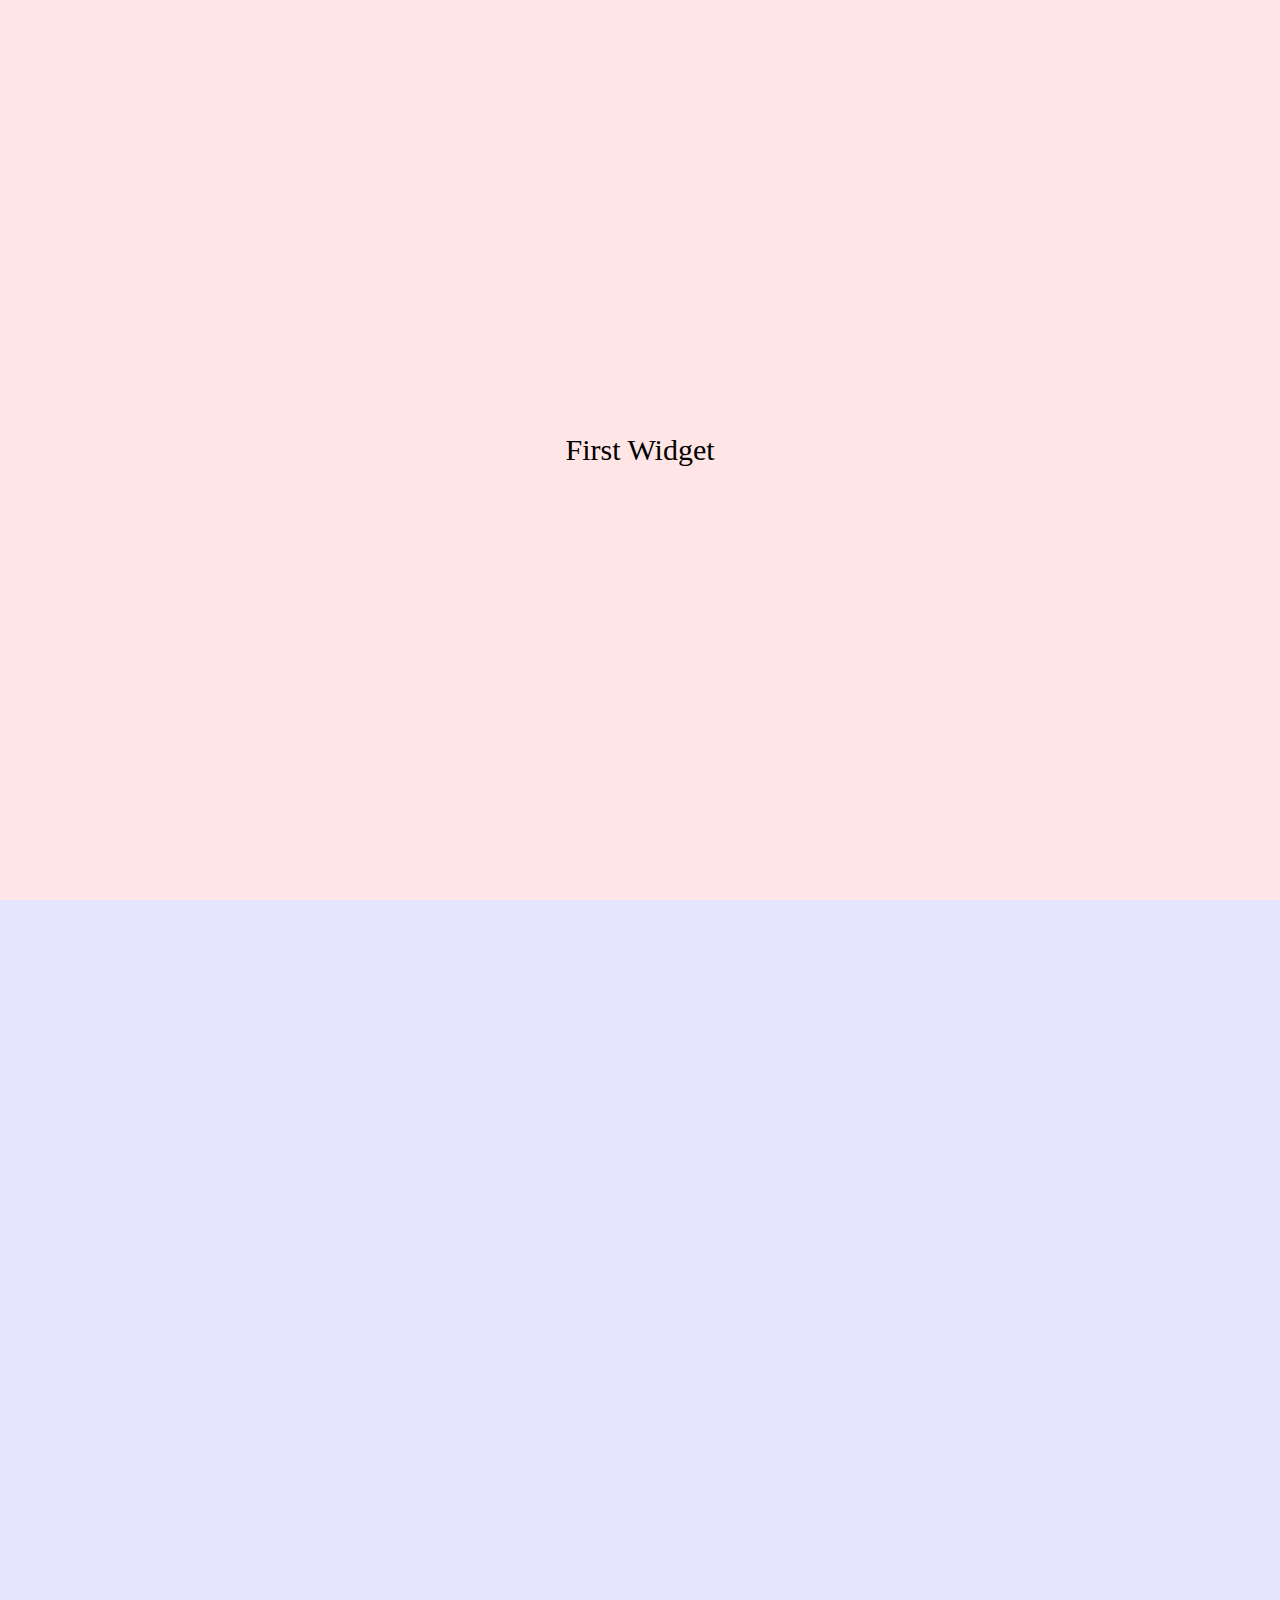
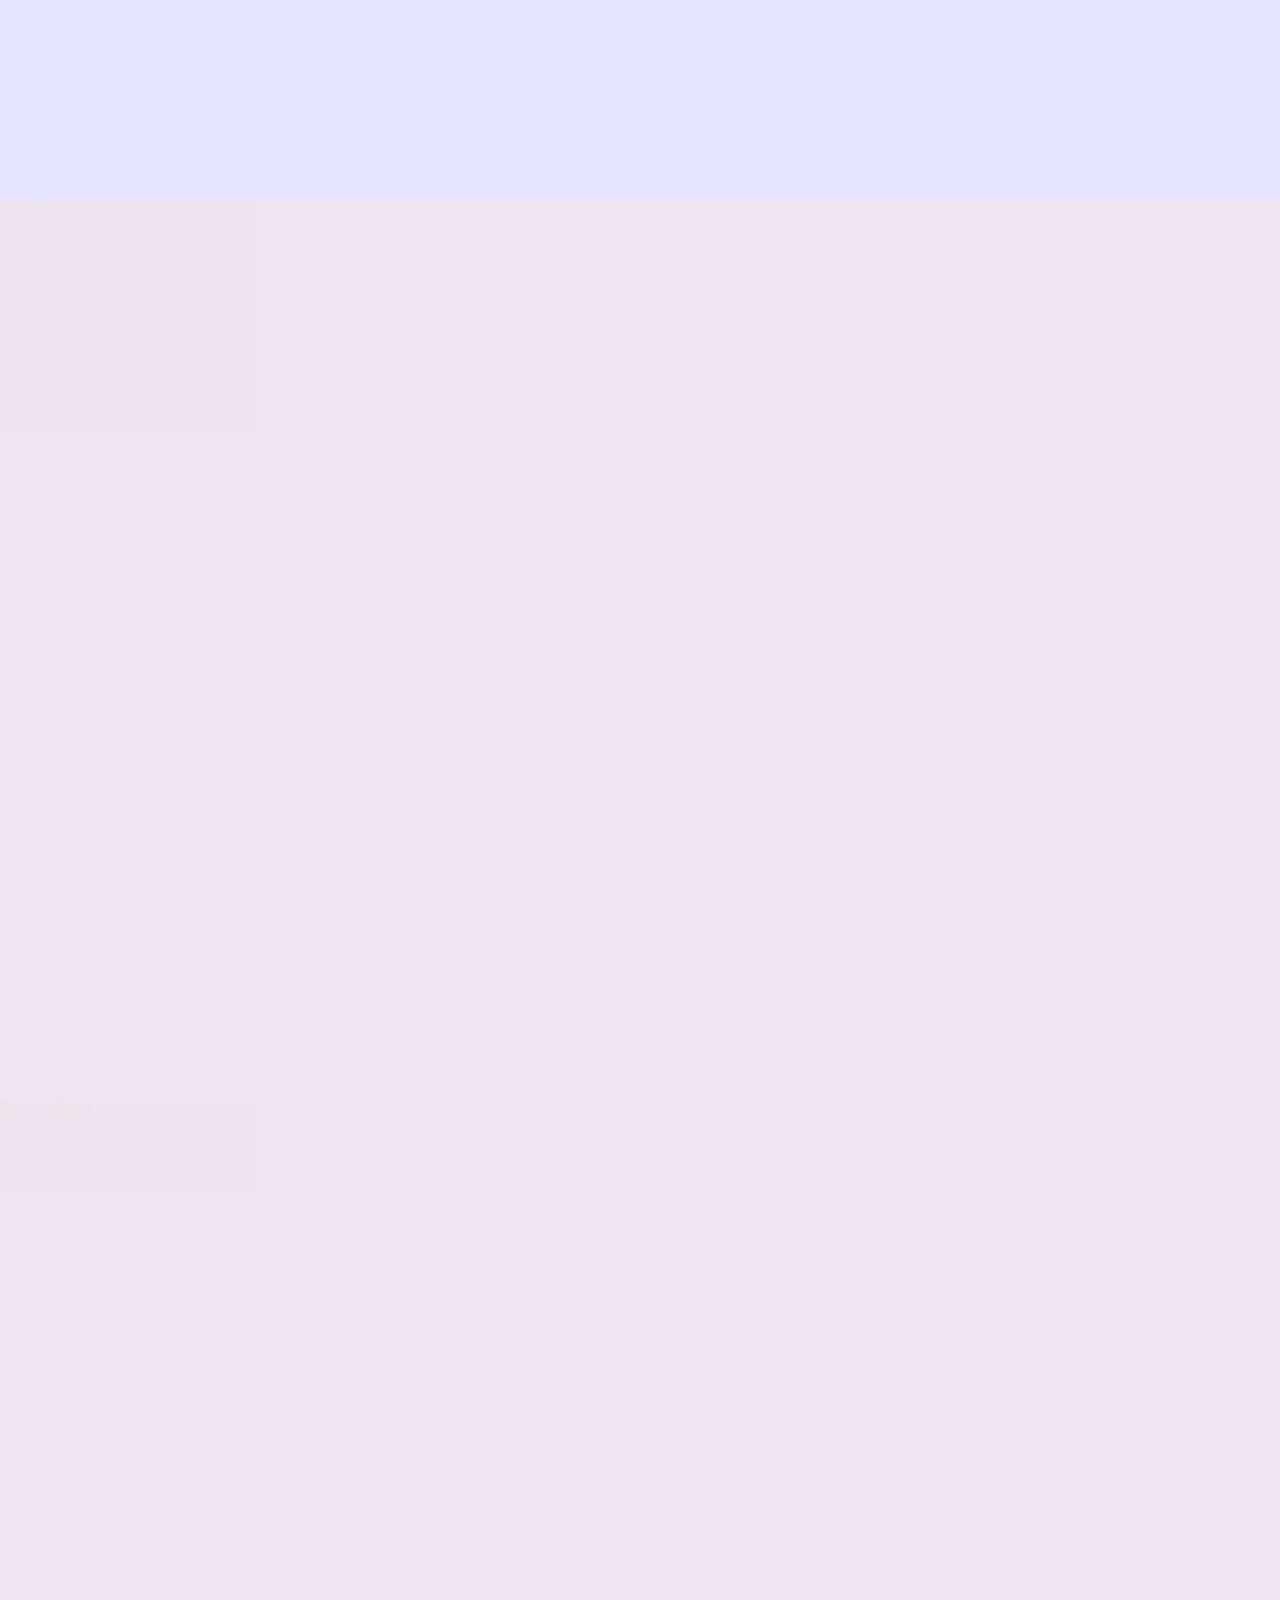
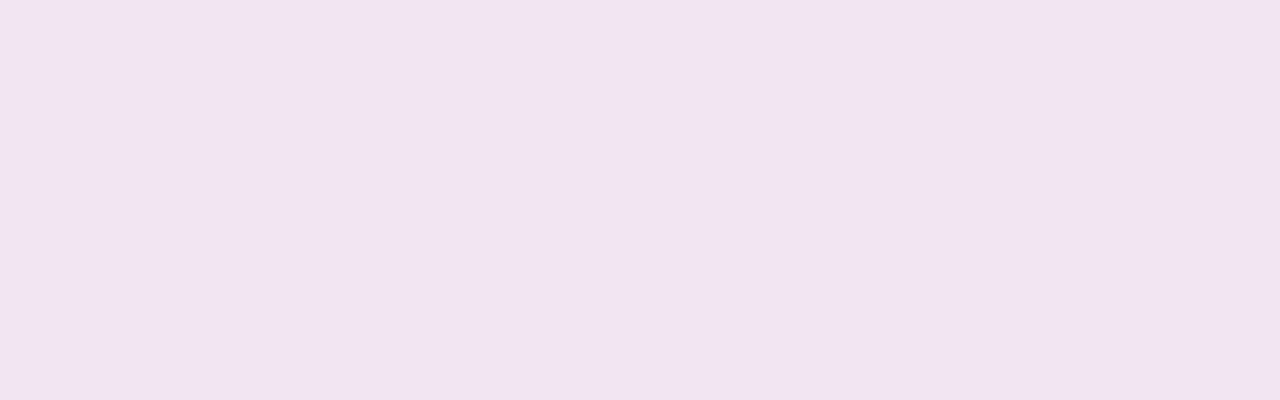
<file: index.html>
<!DOCTYPE HTML>
<html lang="en">
<head>
	<meta charset="UTF-8">
	<title></title>
	<link type="text/css" rel="stylesheet" href='style.css'/>
        <script src='https://code.jquery.com/jquery-2.1.3.js'></script>
        <script src='scroll_flight.js'></script>
</head>
<body>
	
<div id='container1' class='scroller'>
	<div id='widget1' class='scroller'>First Widget</div>
</div>

<div id='container2' class='scroller'>
  <div id='widget2' class='scroller' data-affix-top="0" data-arrived="40%">I'm a widget</div>
</div>

<div id='container3' class='scroller'>
	<div id='widget3' class='scroller'>I'm a widgeter</div>
</div>

<div id='container4' class='scroller'>
	<div id='widget4' class='scroller'>I'm a widgeter</div>
</div>



<script>

$(".scroller").scrollFlight();

$("#widget1").on("arrived",function() {
    $(this).addClass("arrived");
});

$("#widget2").on("update",function(e,pos) {
    console.log(pos);
})

$("#widget2").on("arrived",function() {
    $(this).addClass("arrived");
});

$("#widget2").on("departing",function() {
    $(this).affix();
});

$("#container3").on("departing",function() {
    $("#widget2").unaffix();
});

</script>


</body>
</html>
</file>
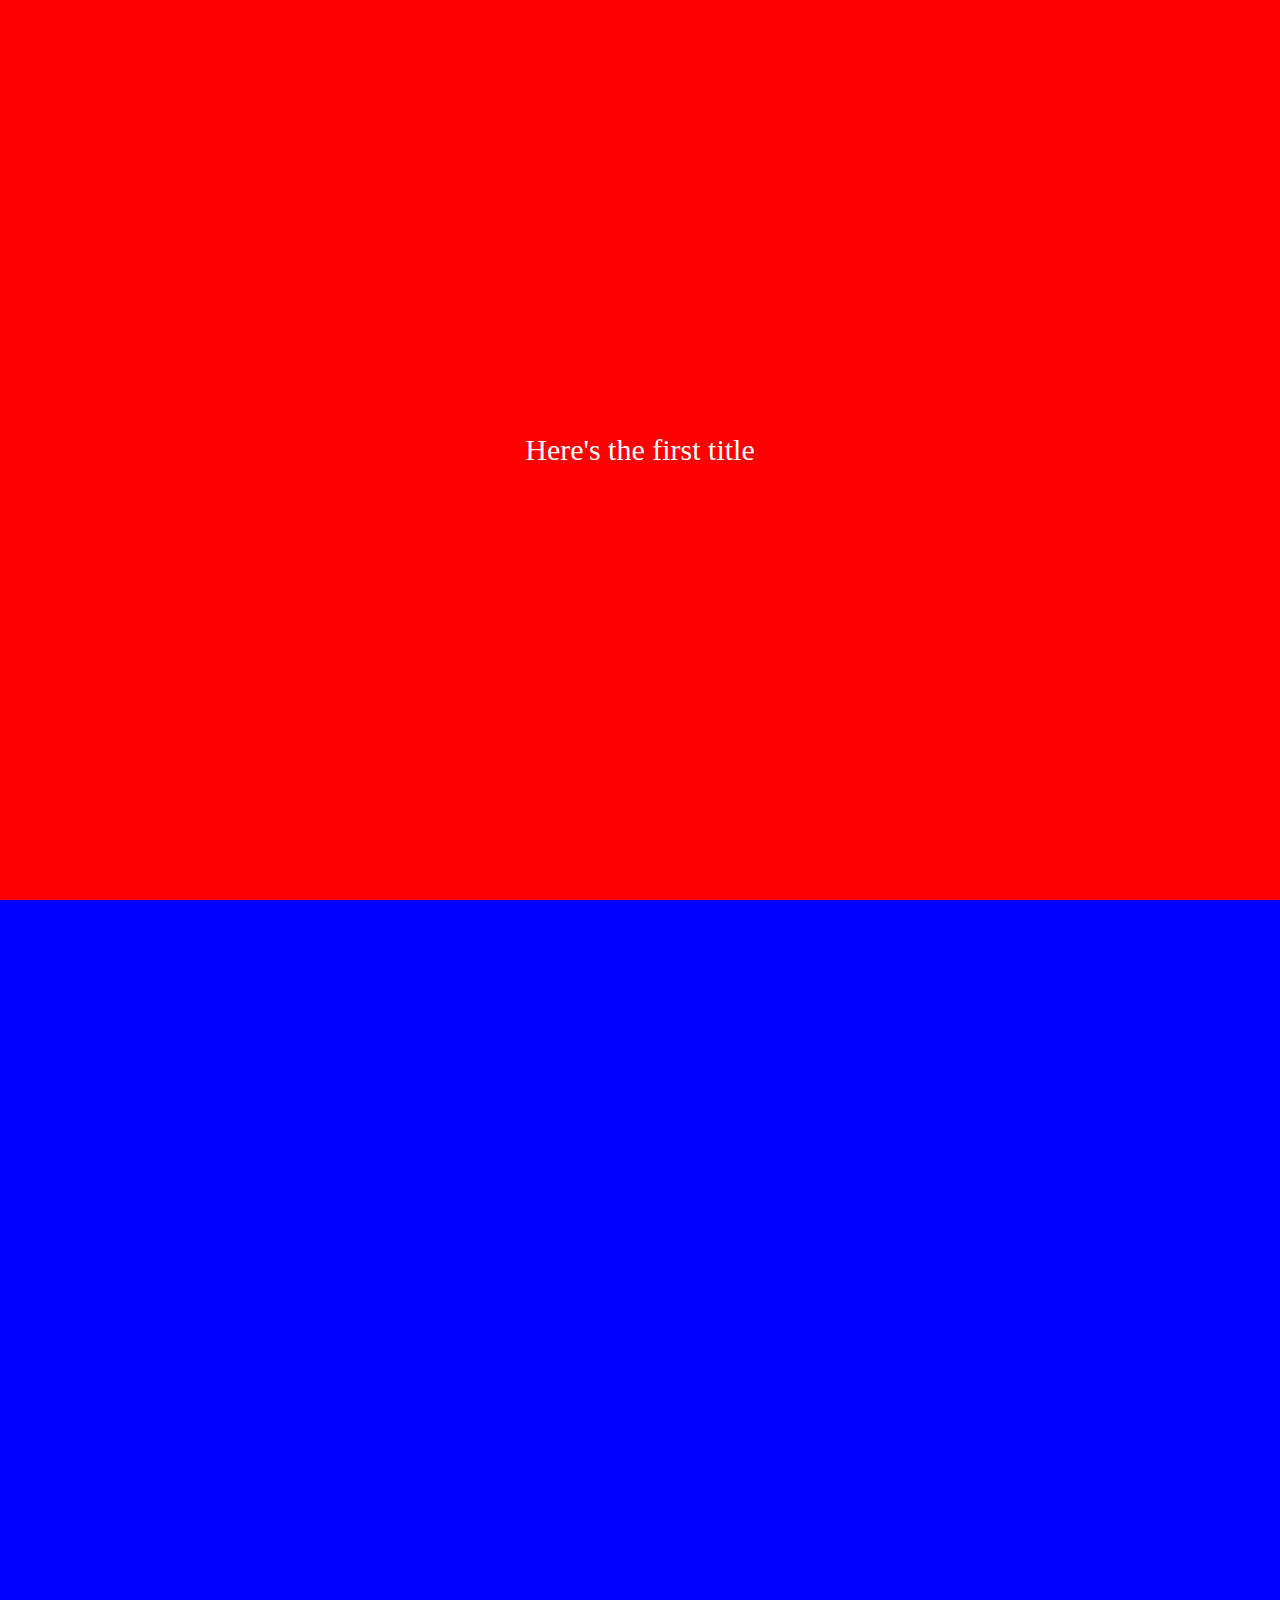
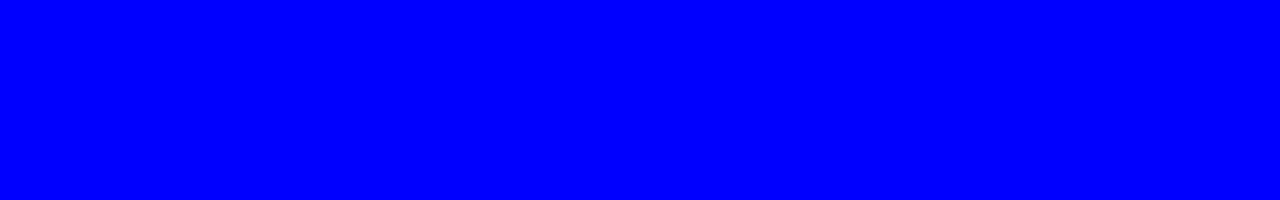
<file: example1/index.html>
<!DOCTYPE HTML>
<html lang="en">
<head>
  <meta charset="UTF-8">
  <title>Simple Fade In Example</title>
  <link rel='stylesheet' href='style.css' />
  <script src='https://code.jquery.com/jquery-2.1.3.js'></script>
  <script src='../scroll_flight.js'></script>
</head>
<body>
<div id='page1' class='page full-page'>
  <div class='title scroller'>Here's the first title</div>
</div>

<div id='page2' class='page full-page'>
  <div class='title scroller'>Here's the second title</div>
</div>


<script>

$(".scroller").scrollFlight();

$(".title").on("arrived",function() {
  $(this).addClass("arrived");
});

</script>
</body>
</html>
</file>
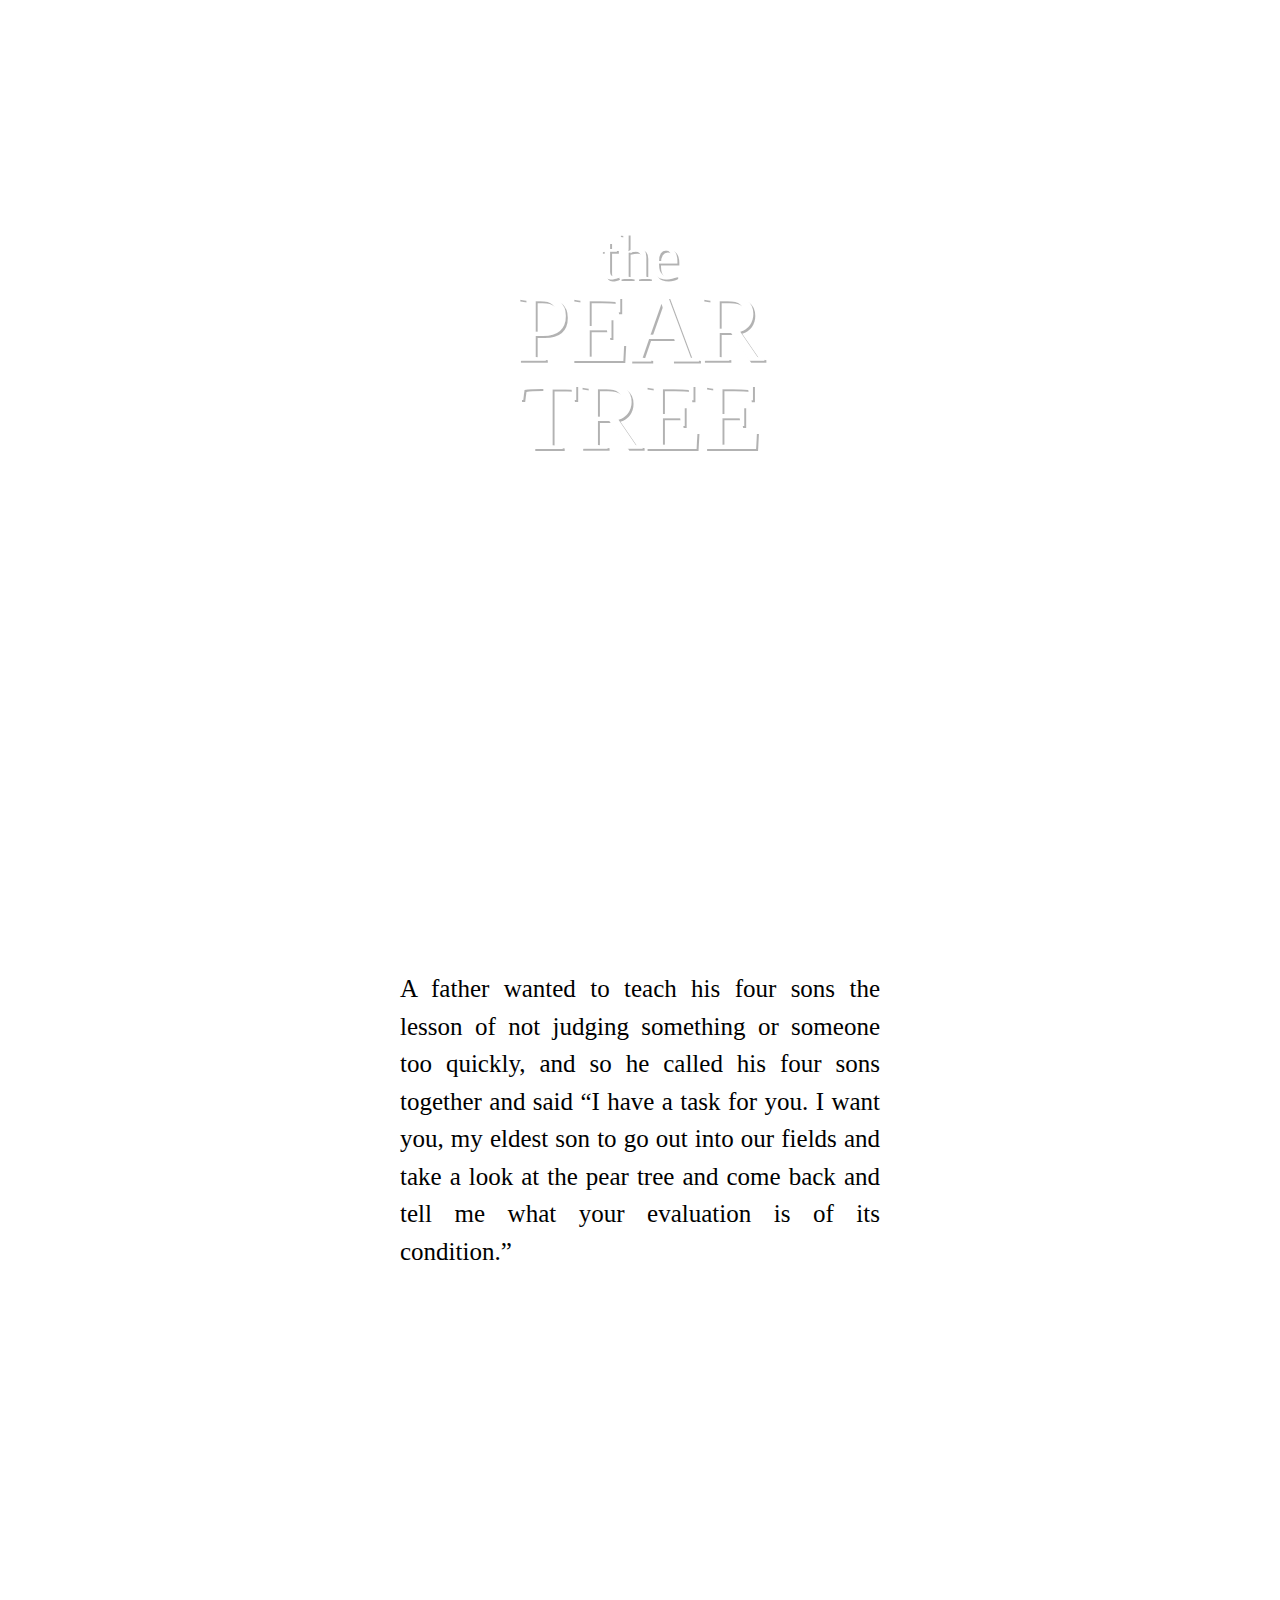
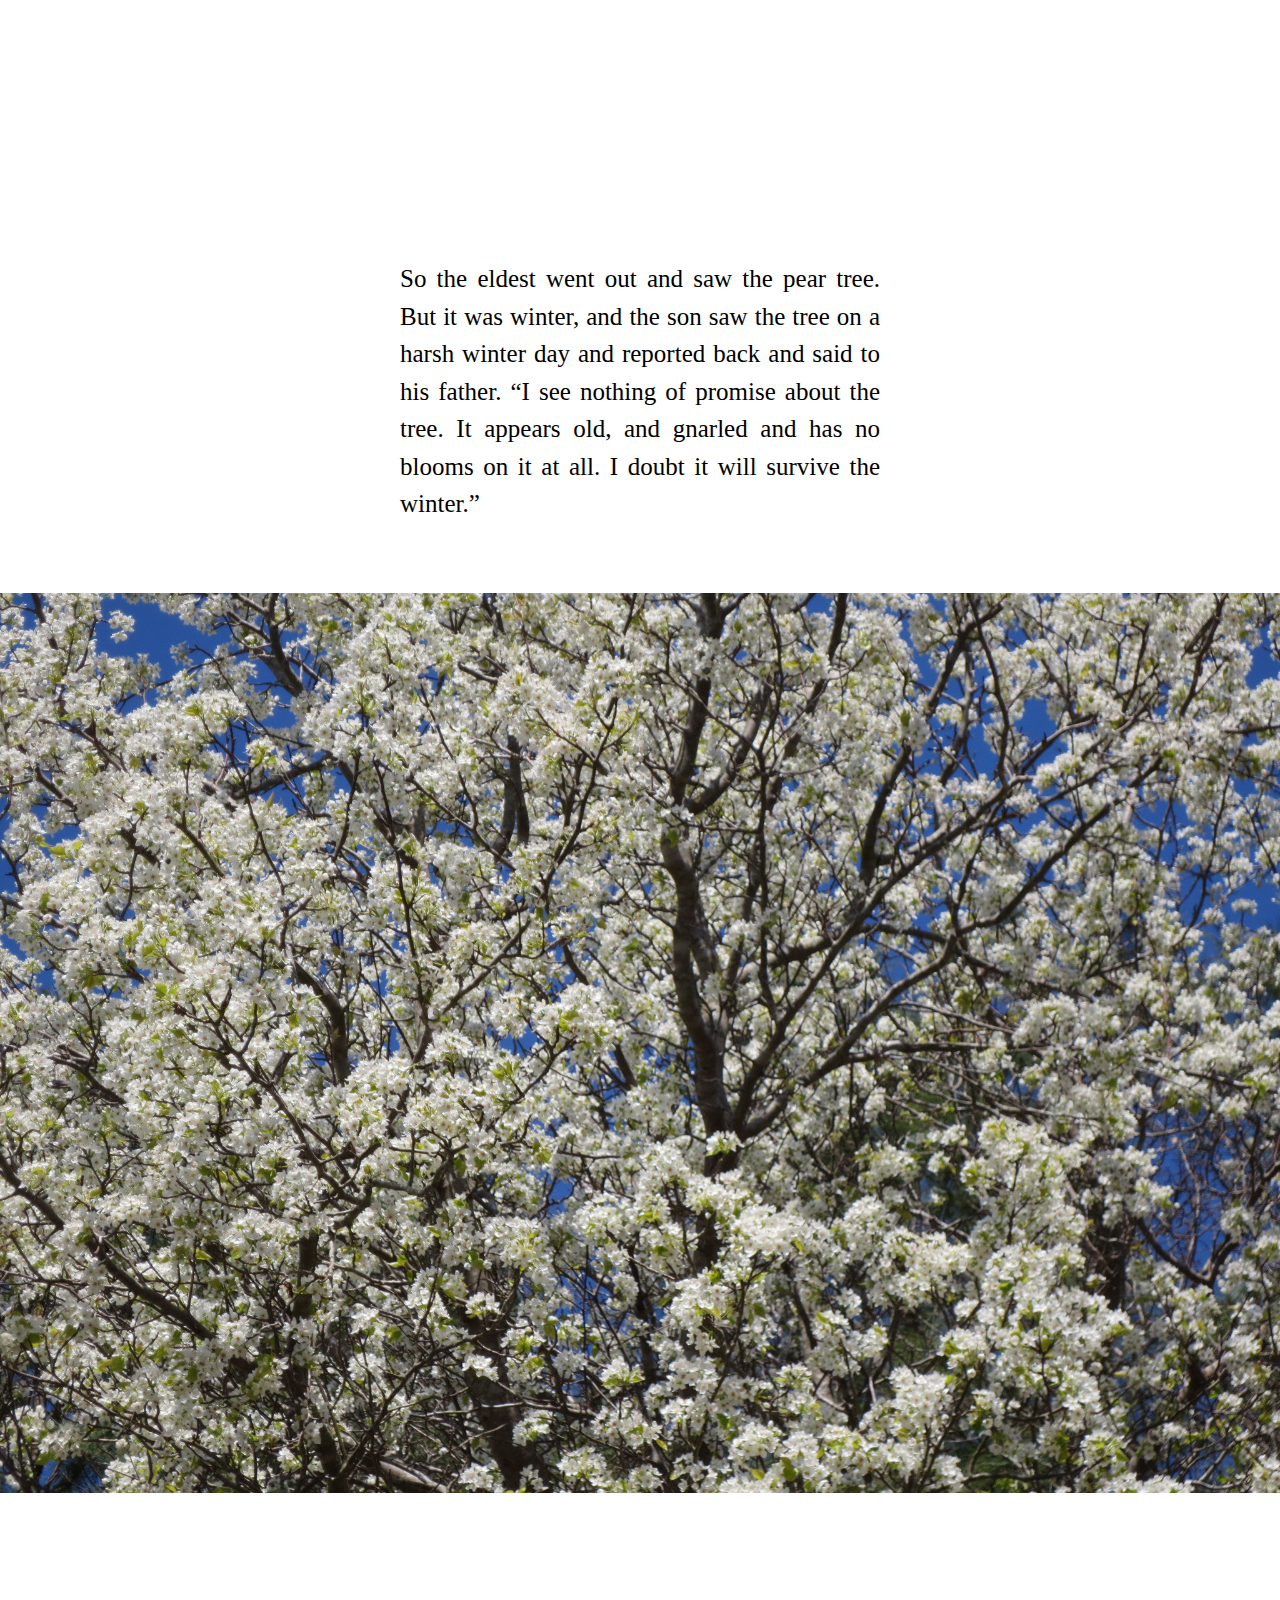
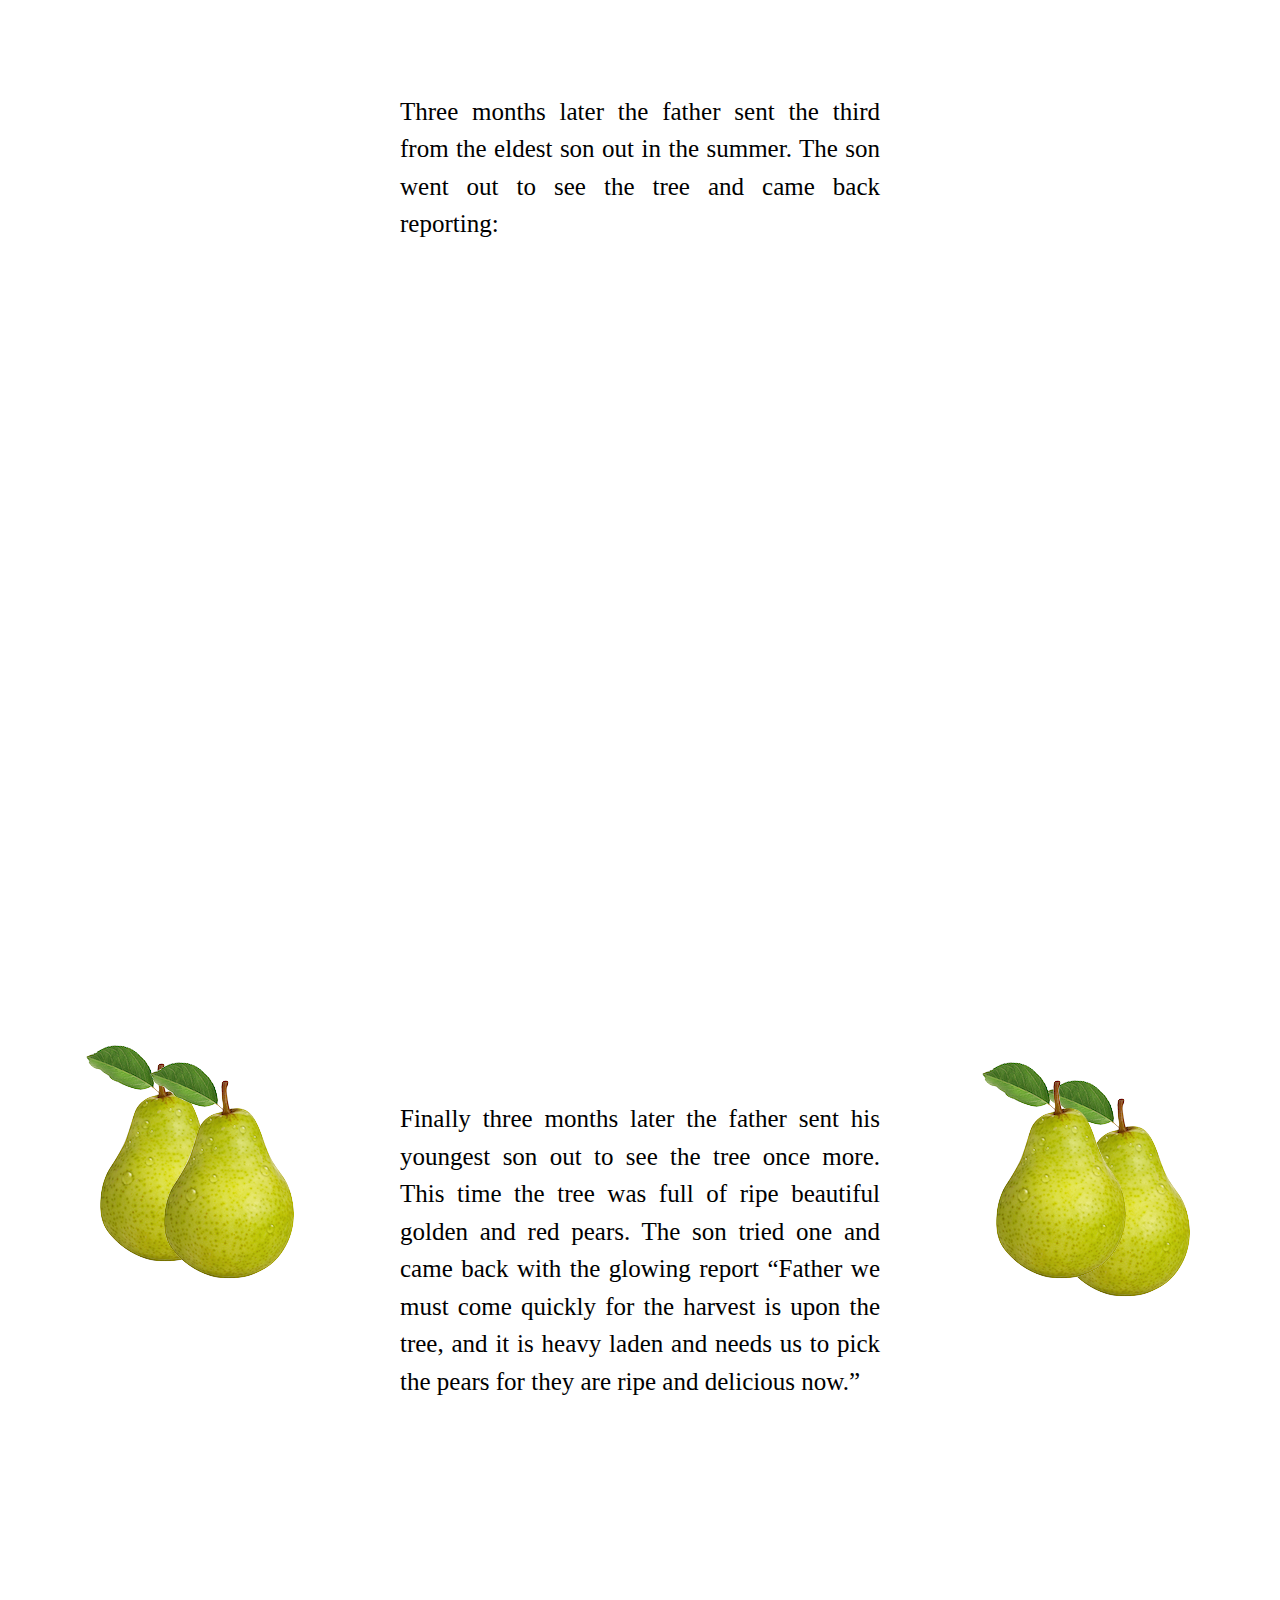
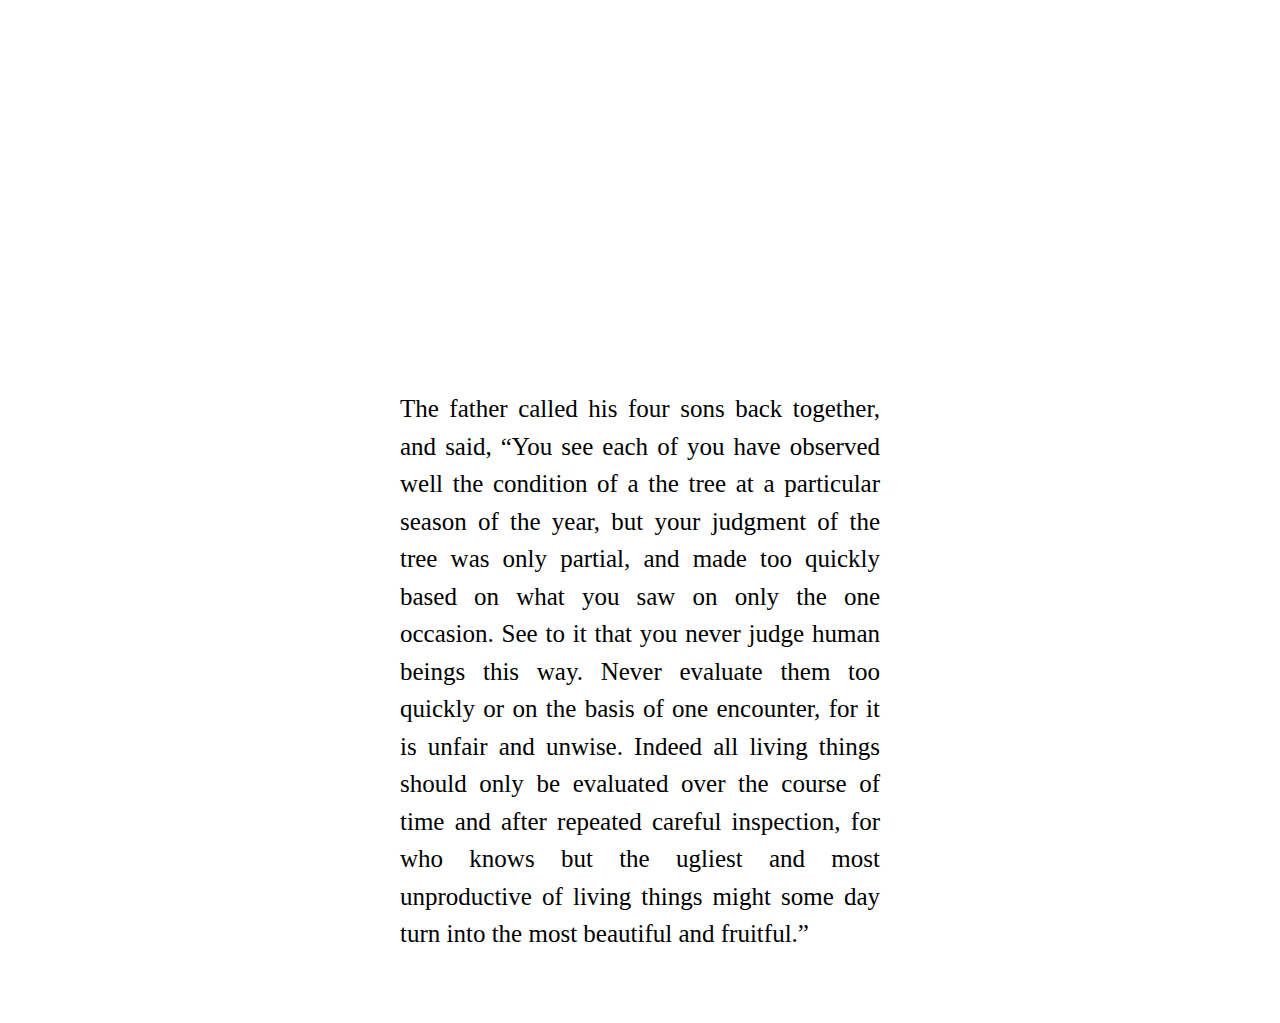
<file: example4/index.html>
<!DOCTYPE HTML>
<html lang="en">
<head>
  <meta charset="UTF-8">
  <title>The Parable of the Pear Tree</title>
  <link rel='stylesheet' href='style.css' type='text/css'/>
  <script src='https://code.jquery.com/jquery-2.1.3.js'></script>
  <script src='../scroll_flight.js'></script>
</head>
<body>


<div class='page'>
  <div class='iframe-cover scroller'></div>
  <div class='iframe-wrapper'>
    <iframe src='https://www.youtube.com/embed/ZmQQTuxu7m8?autoplay=1&loop=1&controls=0&playsinline=1&playlist=ZmQQTuxu7m8' frameborder=0></iframe>
  </div>
  <div class='title scroller'>
    <div class='t1'>The</div>
    <div class='t2'>Pear</div>
    <div class='t3'>Tree</div>
  </div>
</div>
<div class='page'>
  <div class='text-column'>
    <div class='text'>
      A father wanted to teach his four sons the lesson of not judging something or someone too quickly, and so he called his four sons together and said “I have a task for you. I want you, my eldest son to go out into our fields and take a look at the pear tree and come back and tell me what your evaluation is of its condition.”
    </div>
  </div>
</div>

<div class='parallax'>
  <div class='parallax-image' style='background-image:url(pear-winter.jpg); height:50vh'></div>
</div>


<div class='page winter'>
  <div class='text-column'>
    <div class='text'>
      So the eldest went out and saw the pear tree. But it was winter, and the son saw the tree on a harsh winter day and reported back and said to his father. “I see nothing of promise about the tree. It appears old, and gnarled and has no blooms on it at all. I doubt it will survive the winter.”
    </div>
  </div>
</div>


<div class='page spring'>
  <div class='full-image scroller' data-arriving="30%" style='background-image:url(pear-spring.jpg);'></div>

  <div class='block-text scroller'>
    <div class='text'>
      Three months later the father sent the next eldest son out in the spring to evaluate the pear tree. The son came back saying “The tree is very beautiful, with white blooms, but it seems purely ornamental, it has no fruit, nor any sign of ever bearing any. I doubt it will be of much practical use to us.”
    </div>
  </div>
</div>


<div class='page summer'>
  <div class='text-column'>
    <div class='text text-padded scroller'>
      Three months later the father sent the third from the eldest son out in the summer.  The son went out to see the tree and came back reporting: 
    <div class='quote'>
      “the tree seems to be growing and doing well, and it is full of leaves, and I could see some fruit, so I picked one and tasted it, but it was bitter, not fit for human consumption. I doubt it will prove of much use to us.”
      </div>
    </div>
  </div>
</div>




<div class='parallax'>
  <div class='parallax-image' style='background-image:url(pear-summer.jpg); height:50vh'></div>
</div>


<div class='page fall scroller'>
  <div class='text-column'>
    <div class='text'>
      Finally three months later the father sent his youngest son out to see the tree once more. This time the tree was full of ripe beautiful golden and red pears. The son tried one and came back with the glowing report “Father we must come quickly for the harvest is upon the tree, and it is heavy laden and needs us to pick the pears for they are ripe and delicious now.”
    </div>
  </div>
  <div class='pear pear1' data-rate="500" ><img src='pear.png'/></div>
  <div class='pear pear2' data-rate="200"><img src='pear.png'/></div>
  <div class='pear pear3' data-rate"300"><img src='pear.png'/></div>
  <div class='pear pear4' data-rate"700"><img src='pear.png'/></div>
</div>


<div class='parallax'>
  <div class='parallax-image' style='background-image:url(pear-fall.jpg); height:50vh'></div>
</div>

<div class='page'>
  <div class='text-column'>
    <div class='text'>
      The father called his four sons back together, and said, “You see each of you have observed well the condition of a the tree at a particular season of the year, but your judgment of the tree was only partial, and made too quickly based on what you saw on only the one occasion. See to it that you never judge human beings this way. Never evaluate them too quickly or on the basis of one encounter, for it is unfair and unwise. Indeed all living things should only be evaluated over the course of time and after repeated careful inspection, for who knows but the ugliest and most unproductive of living things might some day turn into the most beautiful and fruitful.”
    </div>
  </div>
</div>


<!--


The father called his four sons back together, and said, “You see each of you have observed well the condition of a the tree at a particular season of the year, but your judgment of the tree was only partial, and made too quickly based on what you saw on only the one occasion. See to it that you never judge human beings this way. Never evaluate them too quickly or on the basis of one encounter, for it is unfair and unwise. Indeed all living things should only be evaluated over the course of time and after repeated careful inspection, for who knows but the ugliest and most unproductive of living things might some day turn into the most beautiful and fruitful.”

-->
<!--  http://en.wikipedia.org/wiki/Pear -->


<!--

Winter - https://www.flickr.com/photos/aaron_eos_photography/15774818335/in/[base64]

orchard winter - https://www.flickr.com/photos/bobjagendorf/57875407/in/[base64]

https://www.flickr.com/photos/stanzim/12117819013/in/[base64]


Orchard blossom - https://www.flickr.com/photos/moonjazz/12680329335/in/[base64]


Summer Orchard - https://www.flickr.com/photos/revnaomi/4923098911/in/[base64]


Read more: http://www.beliefnet.com/columnists/bibleandculture/2009/02/the-parable-of-the-pear-tree.html#ixzz3WT9MBNmv
Read more at http://www.beliefnet.com/columnists/bibleandculture/2009/02/the-parable-of-the-pear-tree.html#Wsv2IAexGqTkFqCf.99

-->


<script>
$(".scroller").scrollFlight();

$(".iframe-cover").on("arriving",function(e) {
    $(this).addClass("appeared");
});

$(".title").on("arrived",function(e) {
    $(this).addClass("appeared");
});


$(".title").on("update",function(e,pos) {
    var diff = pos * 200 - 100;
    $(this).css({ transform: "translate(-50%,-" + diff + "px)" });
});

$(".spring .scroller").on("arriving",function(e) {
    $(".winter").addClass("springish");
    $(".block-text").addClass("appeared");
});


$(".summer .scroller").on("arrived",function(e) {
    $(".quote").addClass("arrived");
});

$(".fall").on("update",function(e,pos) {
    $(".pear").each(function() {
      var amt = pos * $(this).data("rate");
      $(this).css({ transform: "translate(0%," + amt + "px)" });
    });
});


</script>



</body>
</html>
</file>
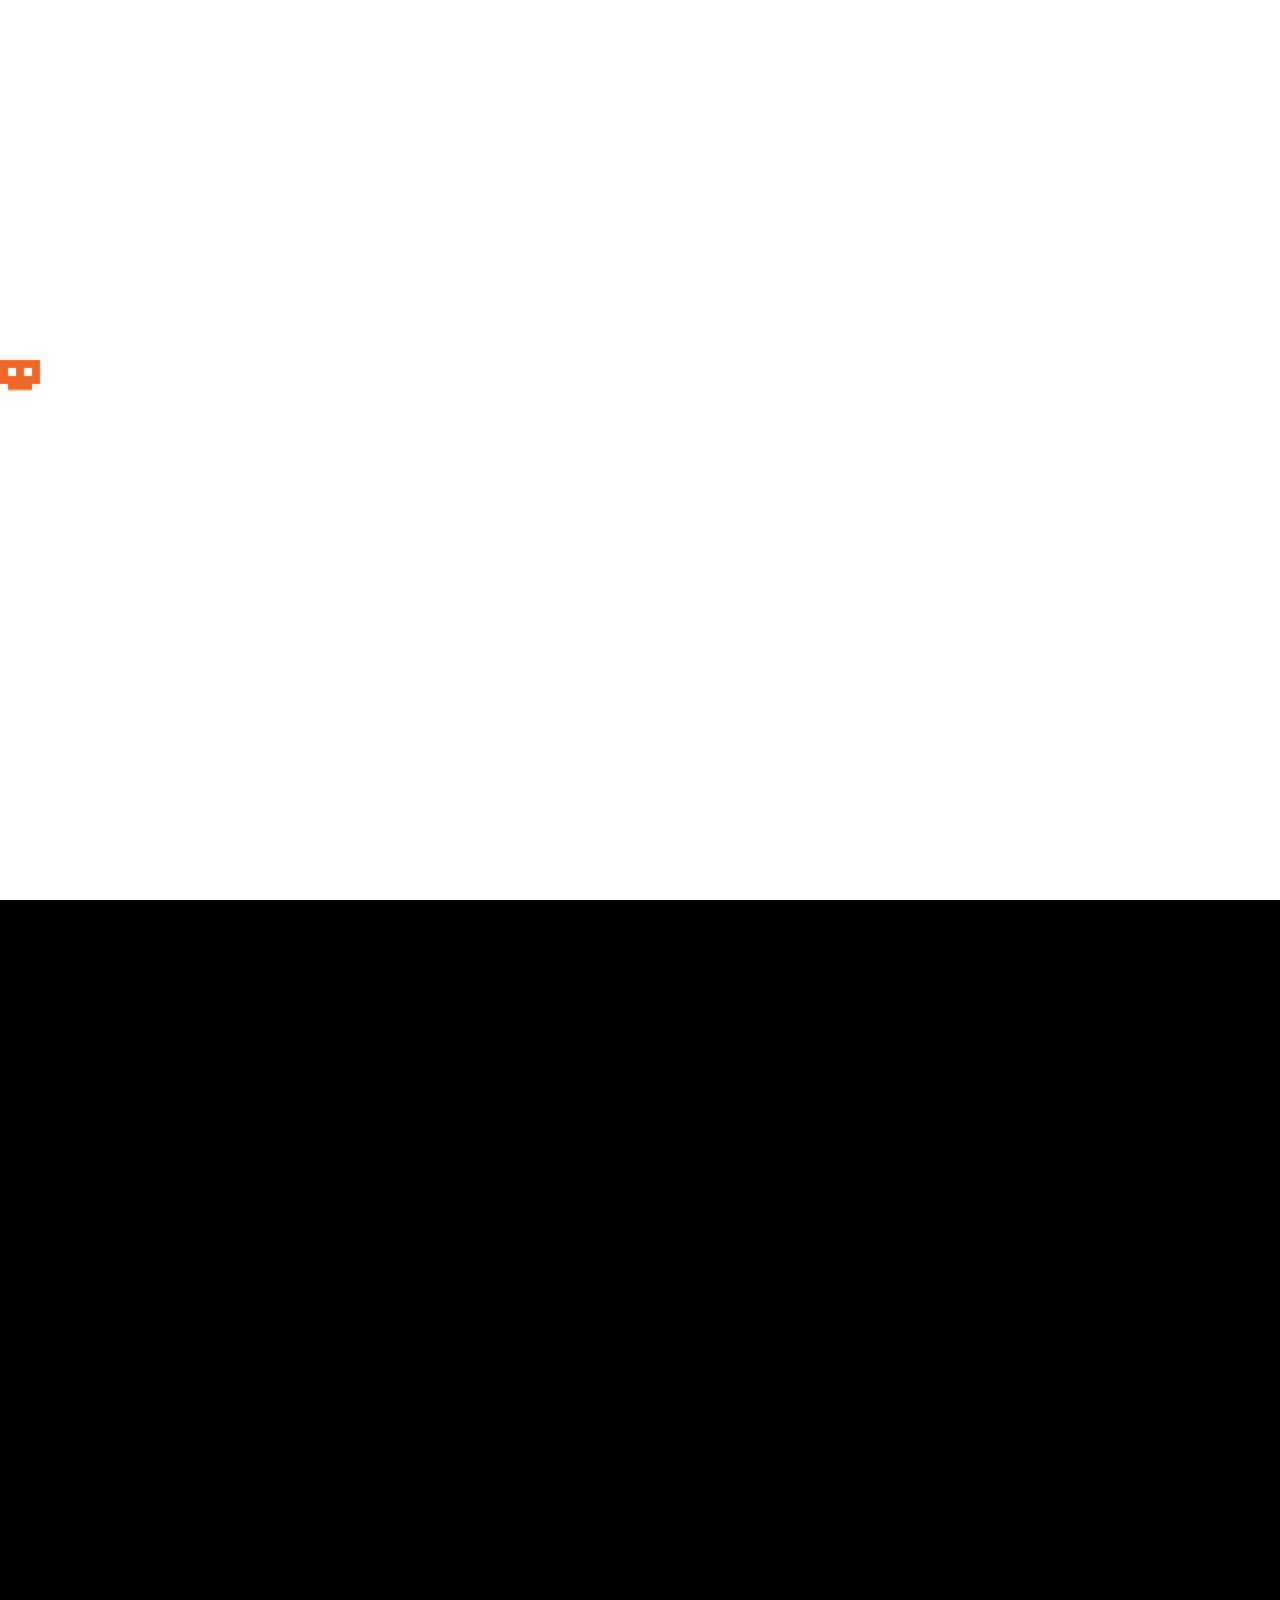
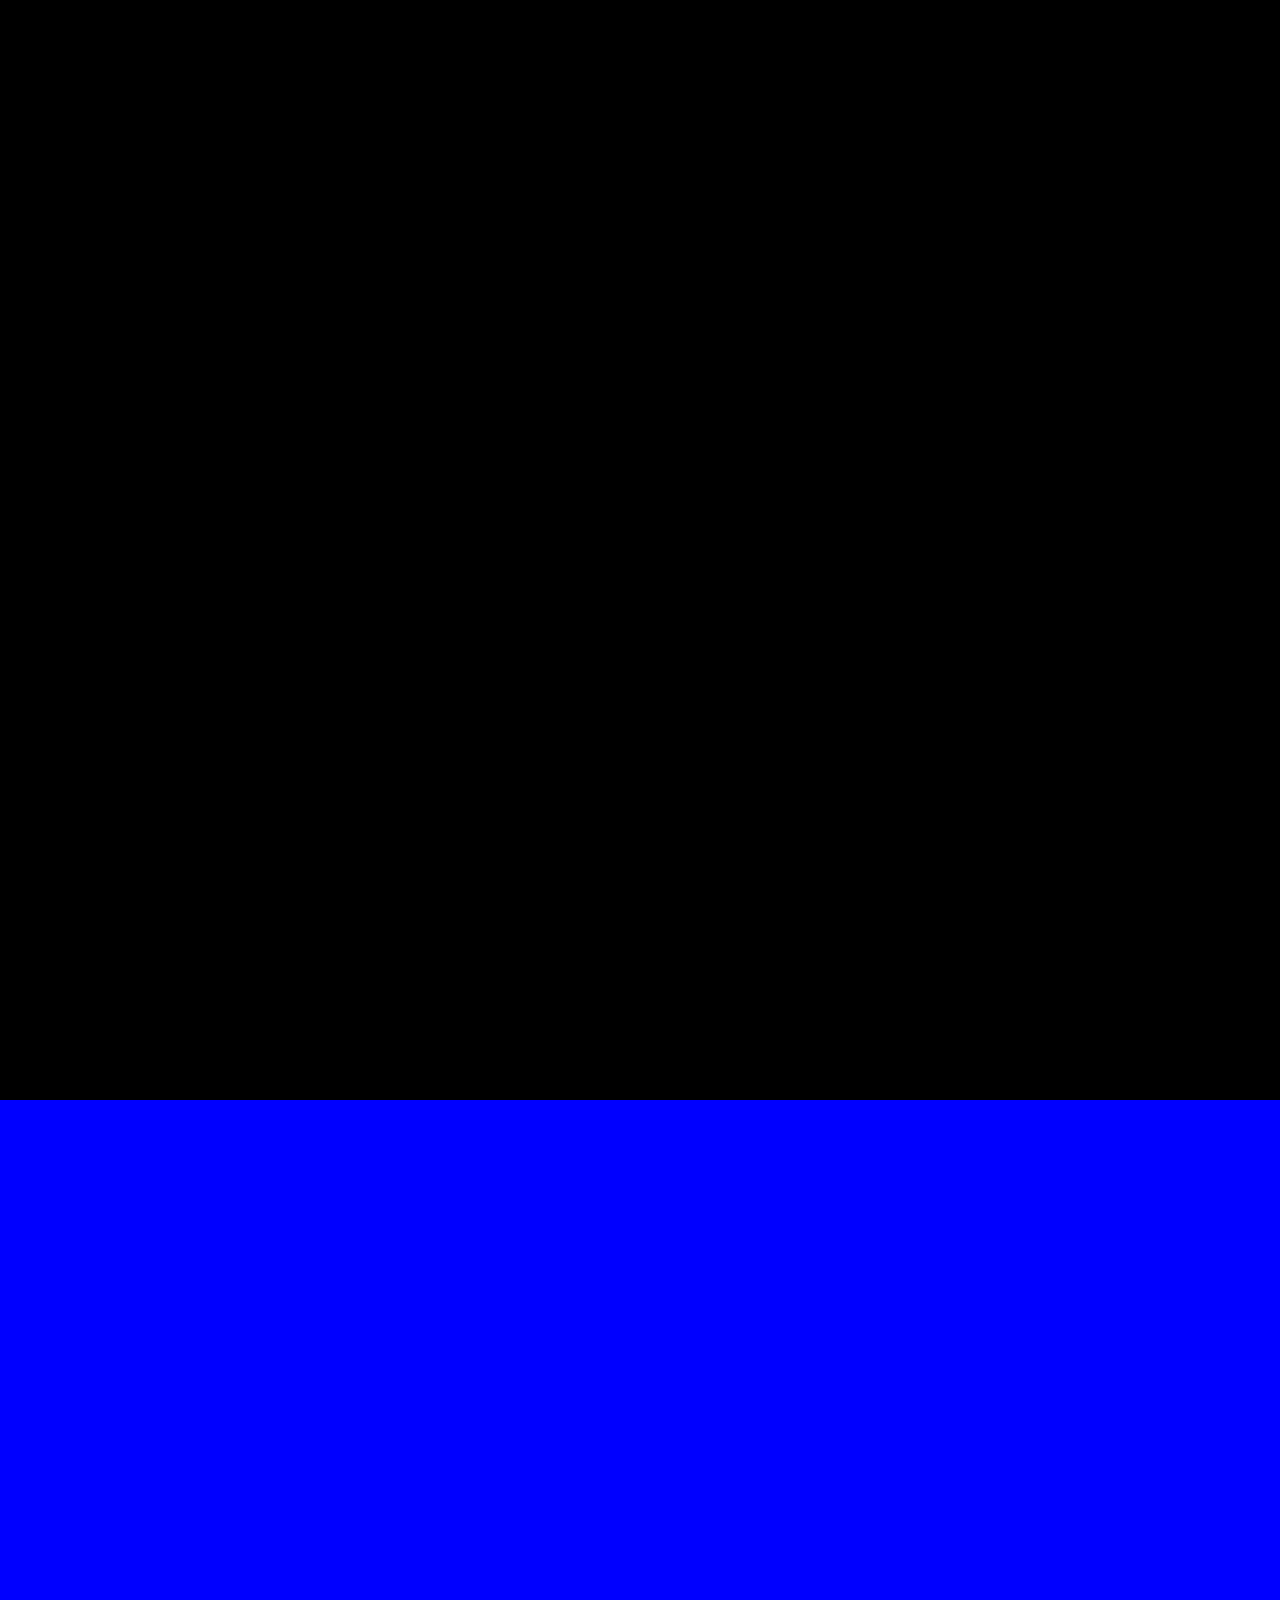
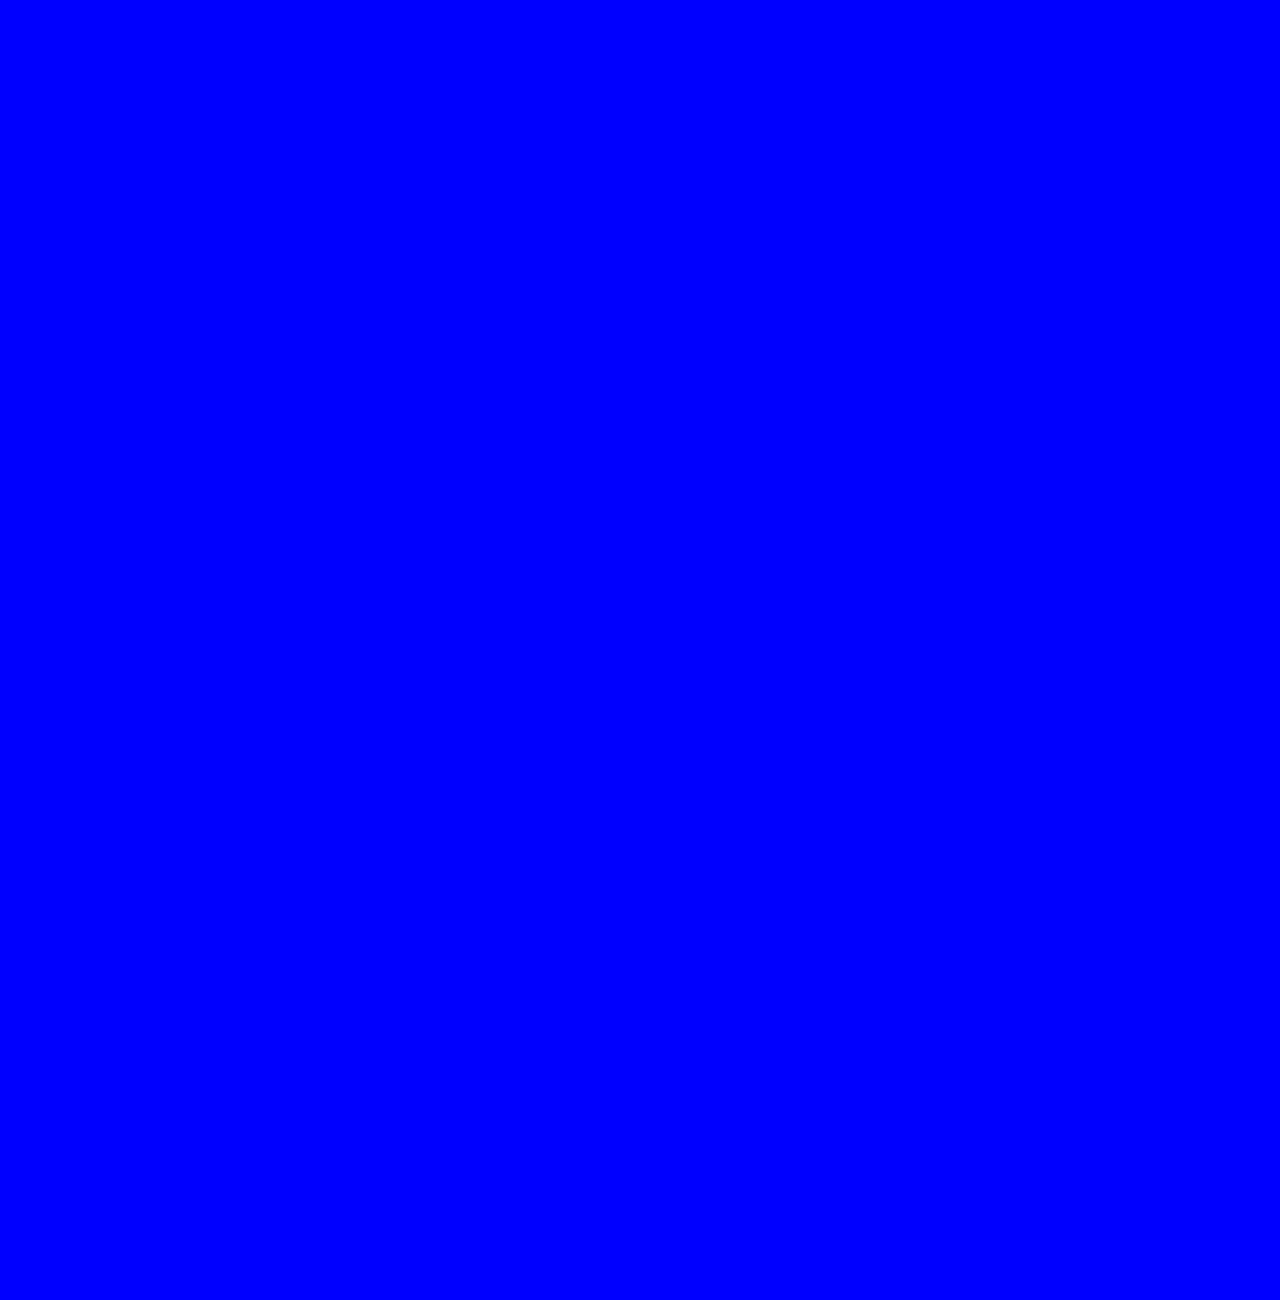
<file: example5/index.html>
<!DOCTYPE HTML>
<html lang="en">
<head>
  <meta charset="UTF-8">
  <title>Fixed Sprite Example</title>
  <link rel='stylesheet' href='style.css' />
  <script src='https://code.jquery.com/jquery-2.1.3.js'></script>
  <script src='../scroll_flight.js'></script>
</head>
<body>
<div id='fixed-container'>
  <div class='sprite'></div>
</div>

<div id='page0' class='page full-page'>
</div>

<div id='page1' class='page double-page scroller'>
</div>

<div id='page2' class='page double-page scroller' data-arriving="50%">
</div>


<script>

$(".scroller").scrollFlight();

$("#page1").on("update",function(e,reveal) {
    if($(this).flightState() != "finished") { 
      $(".sprite").css({ transform: "translateX(" + (reveal * 100) + "vw)" });
    }

});

$("#page2").on("update",function(e,reveal) {
    if($(this).flightState() != "off") {
      var back = 1 - reveal;
      $(".sprite").css({ transform: "translateX(" + (back * 100) + "vw)" });
    }
});

</script>
</body>
</html>
</file>
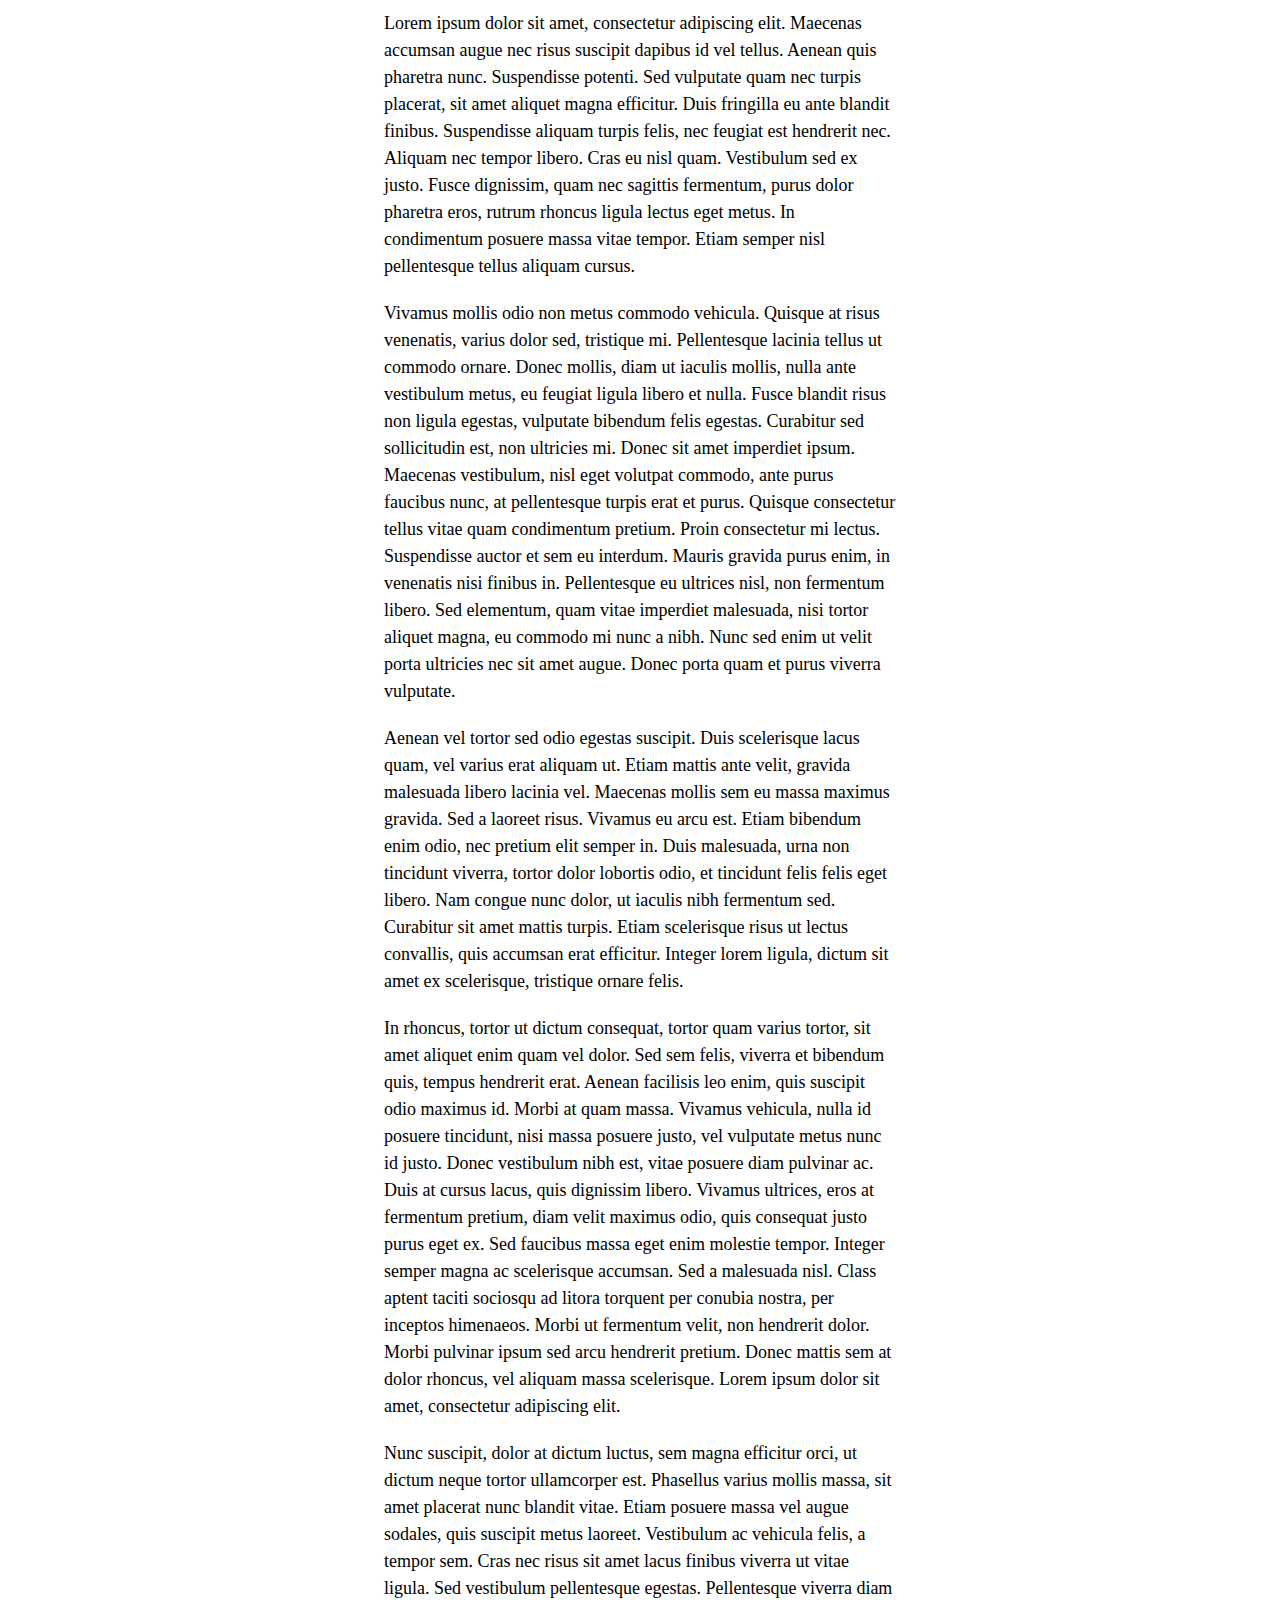
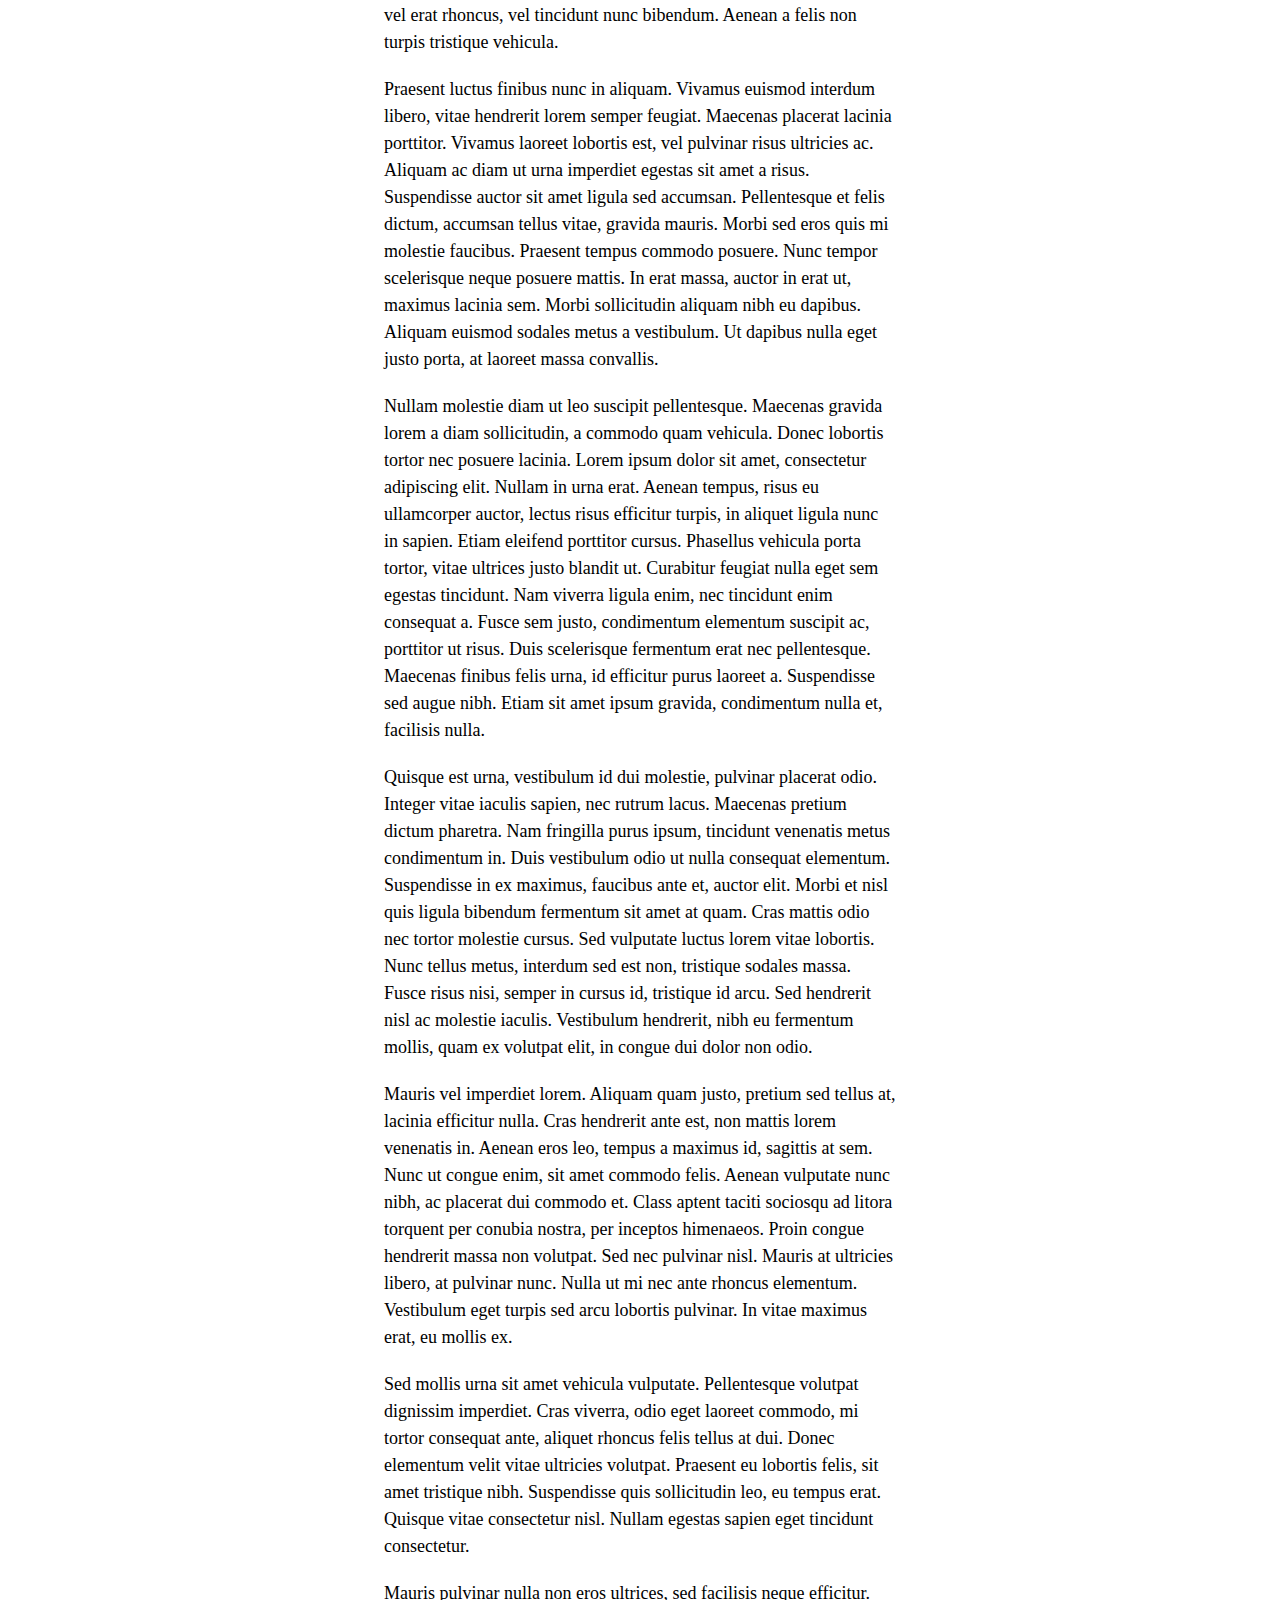
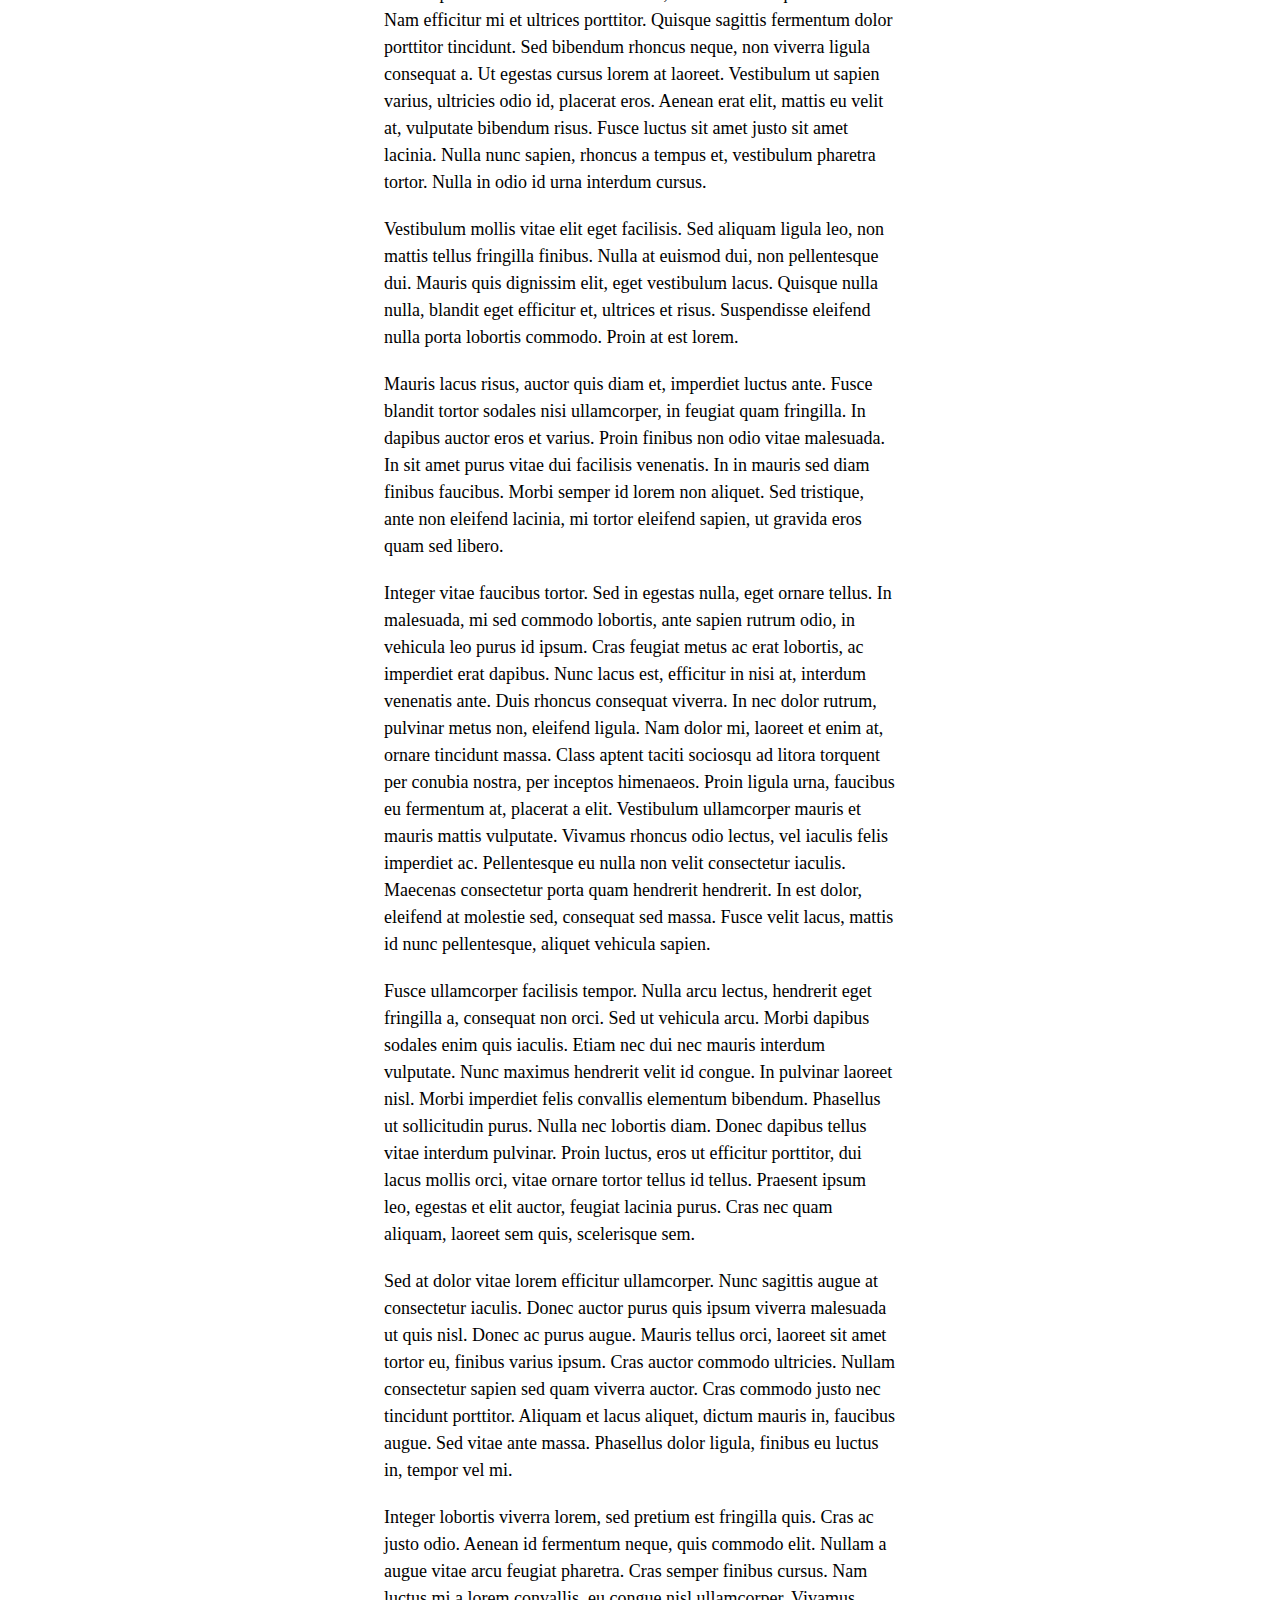
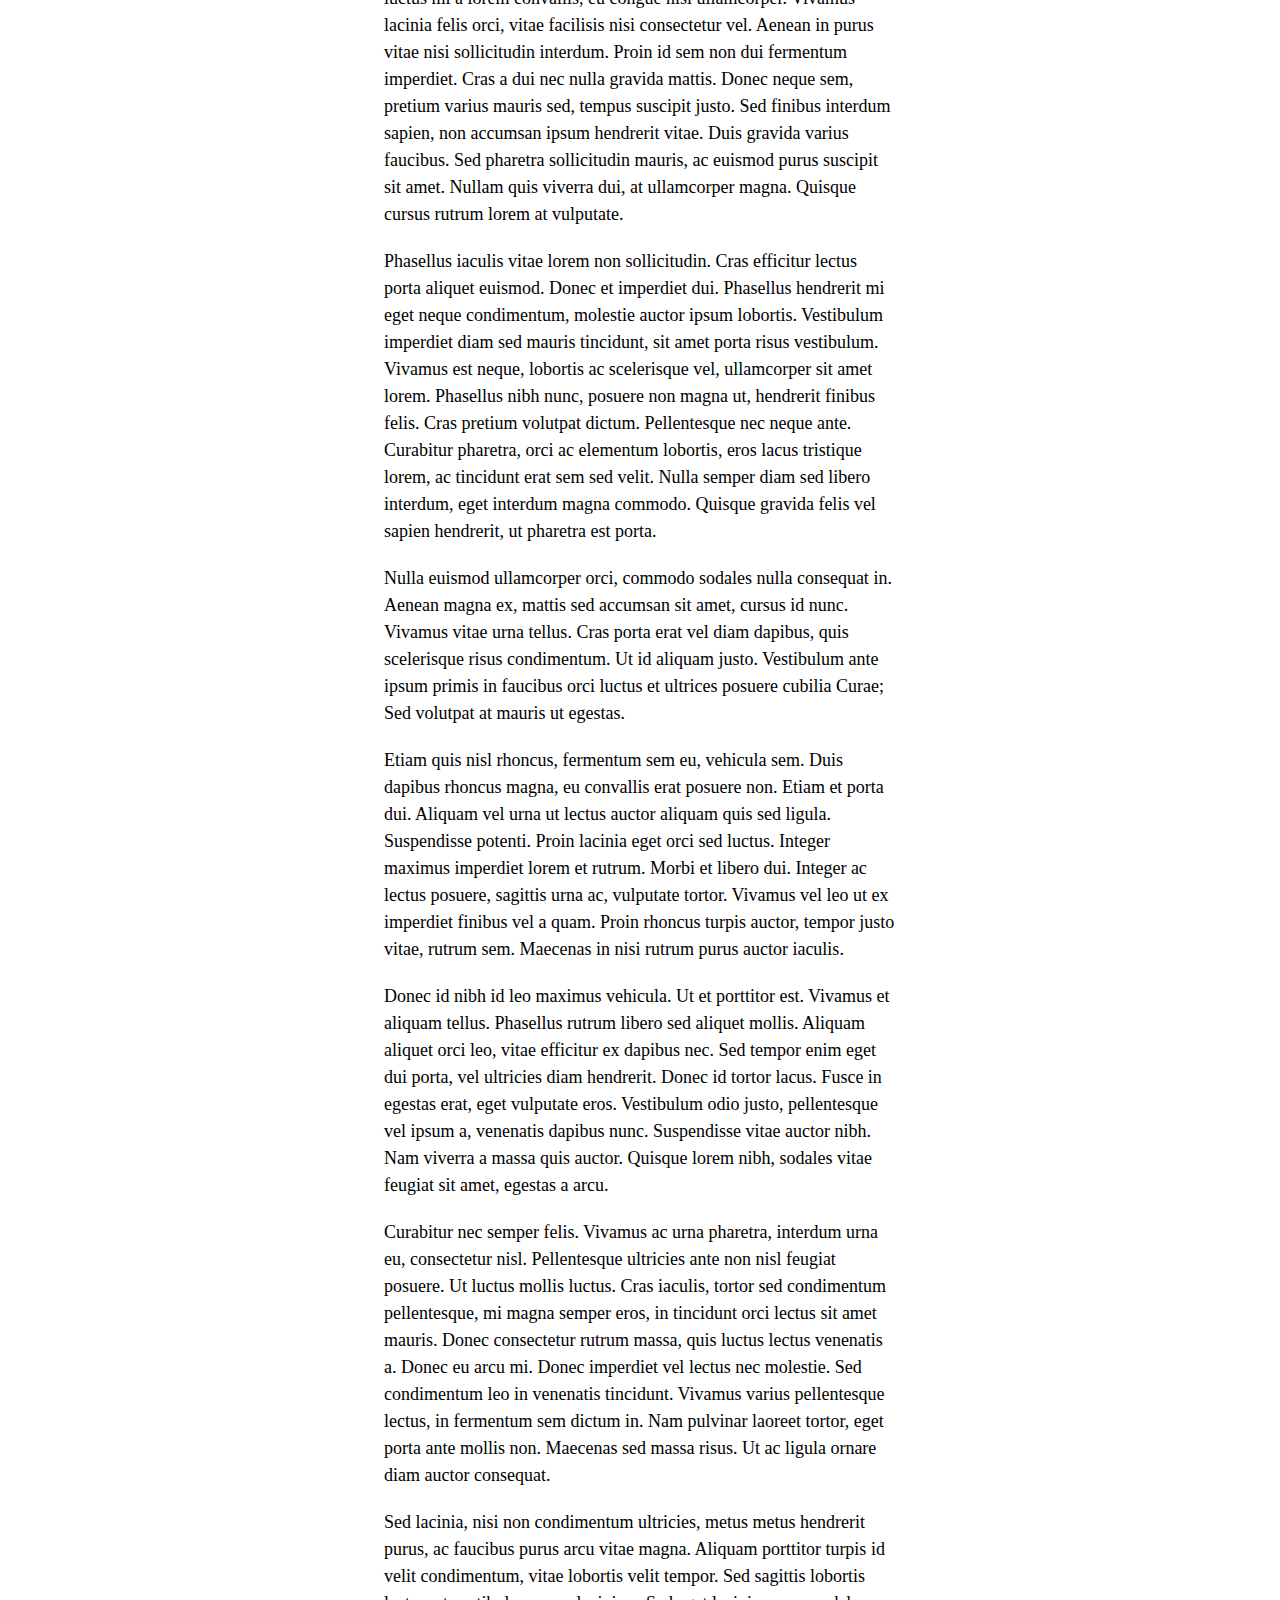
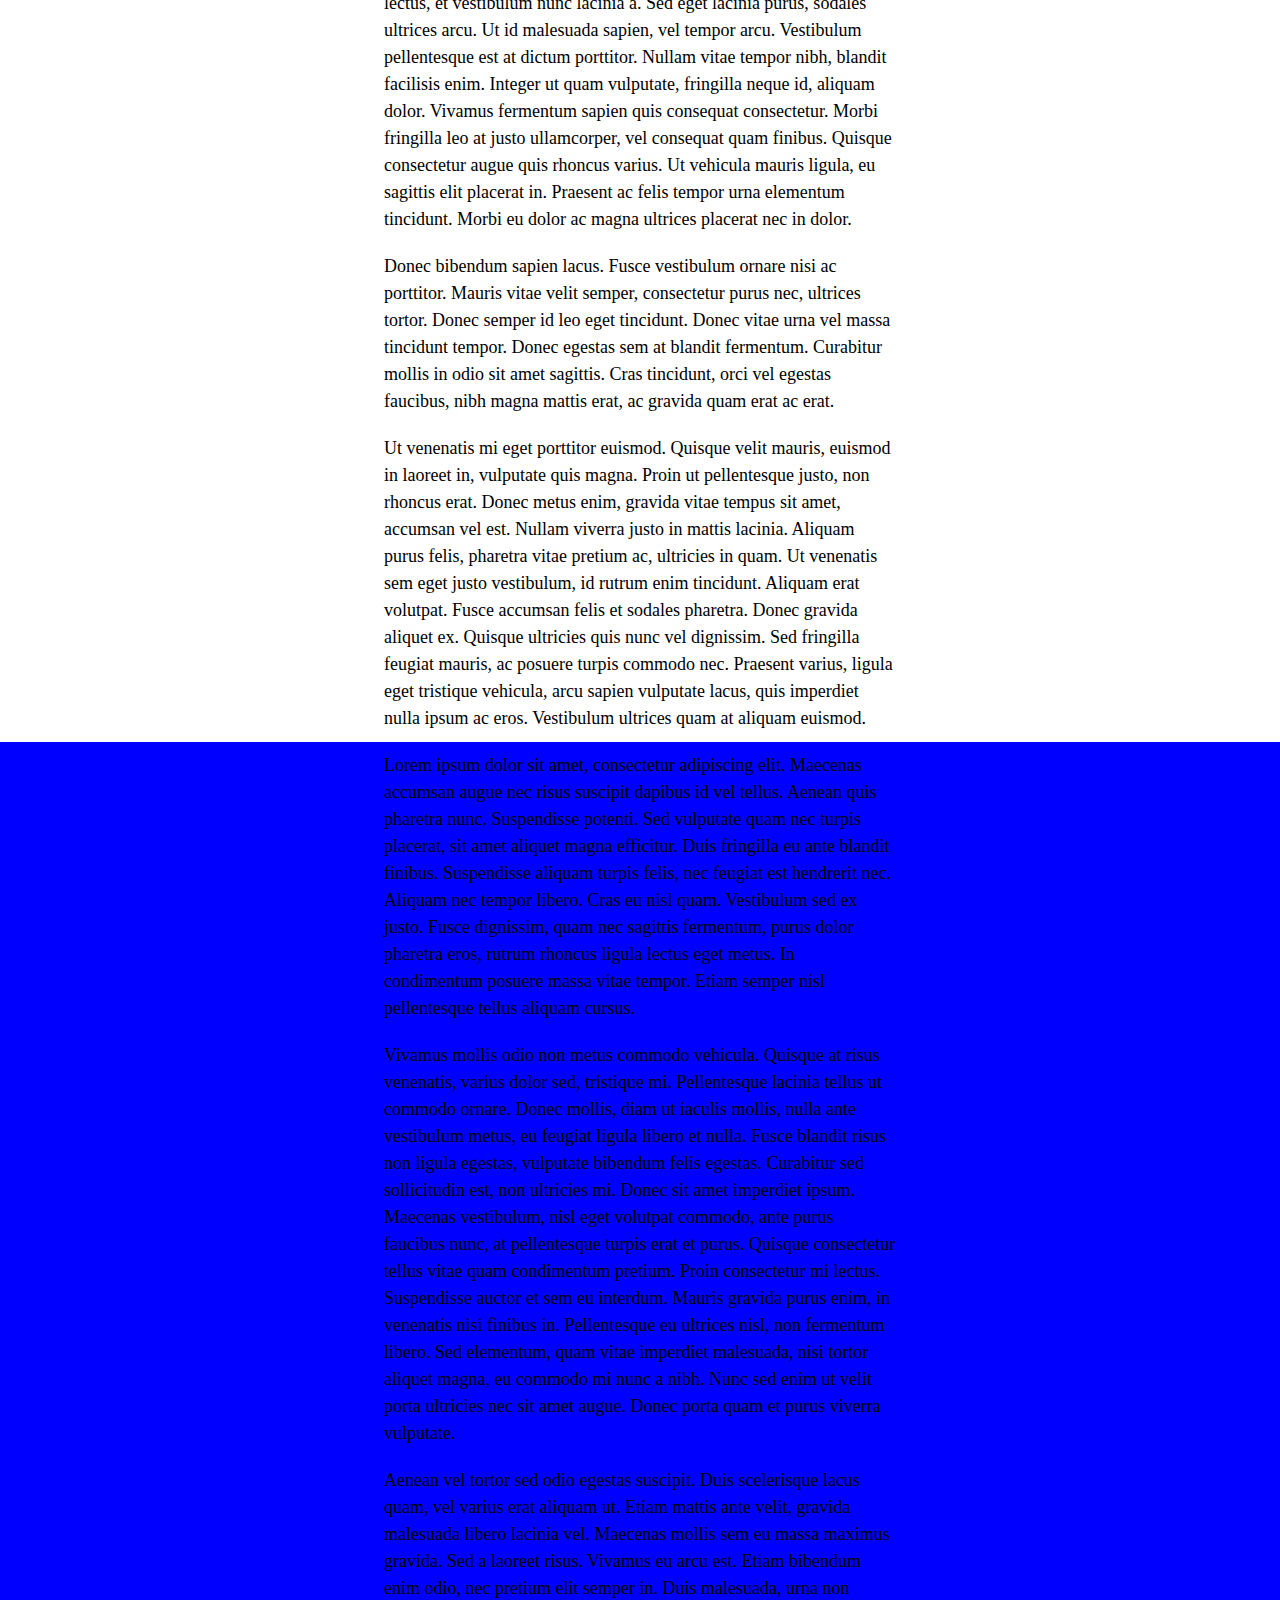
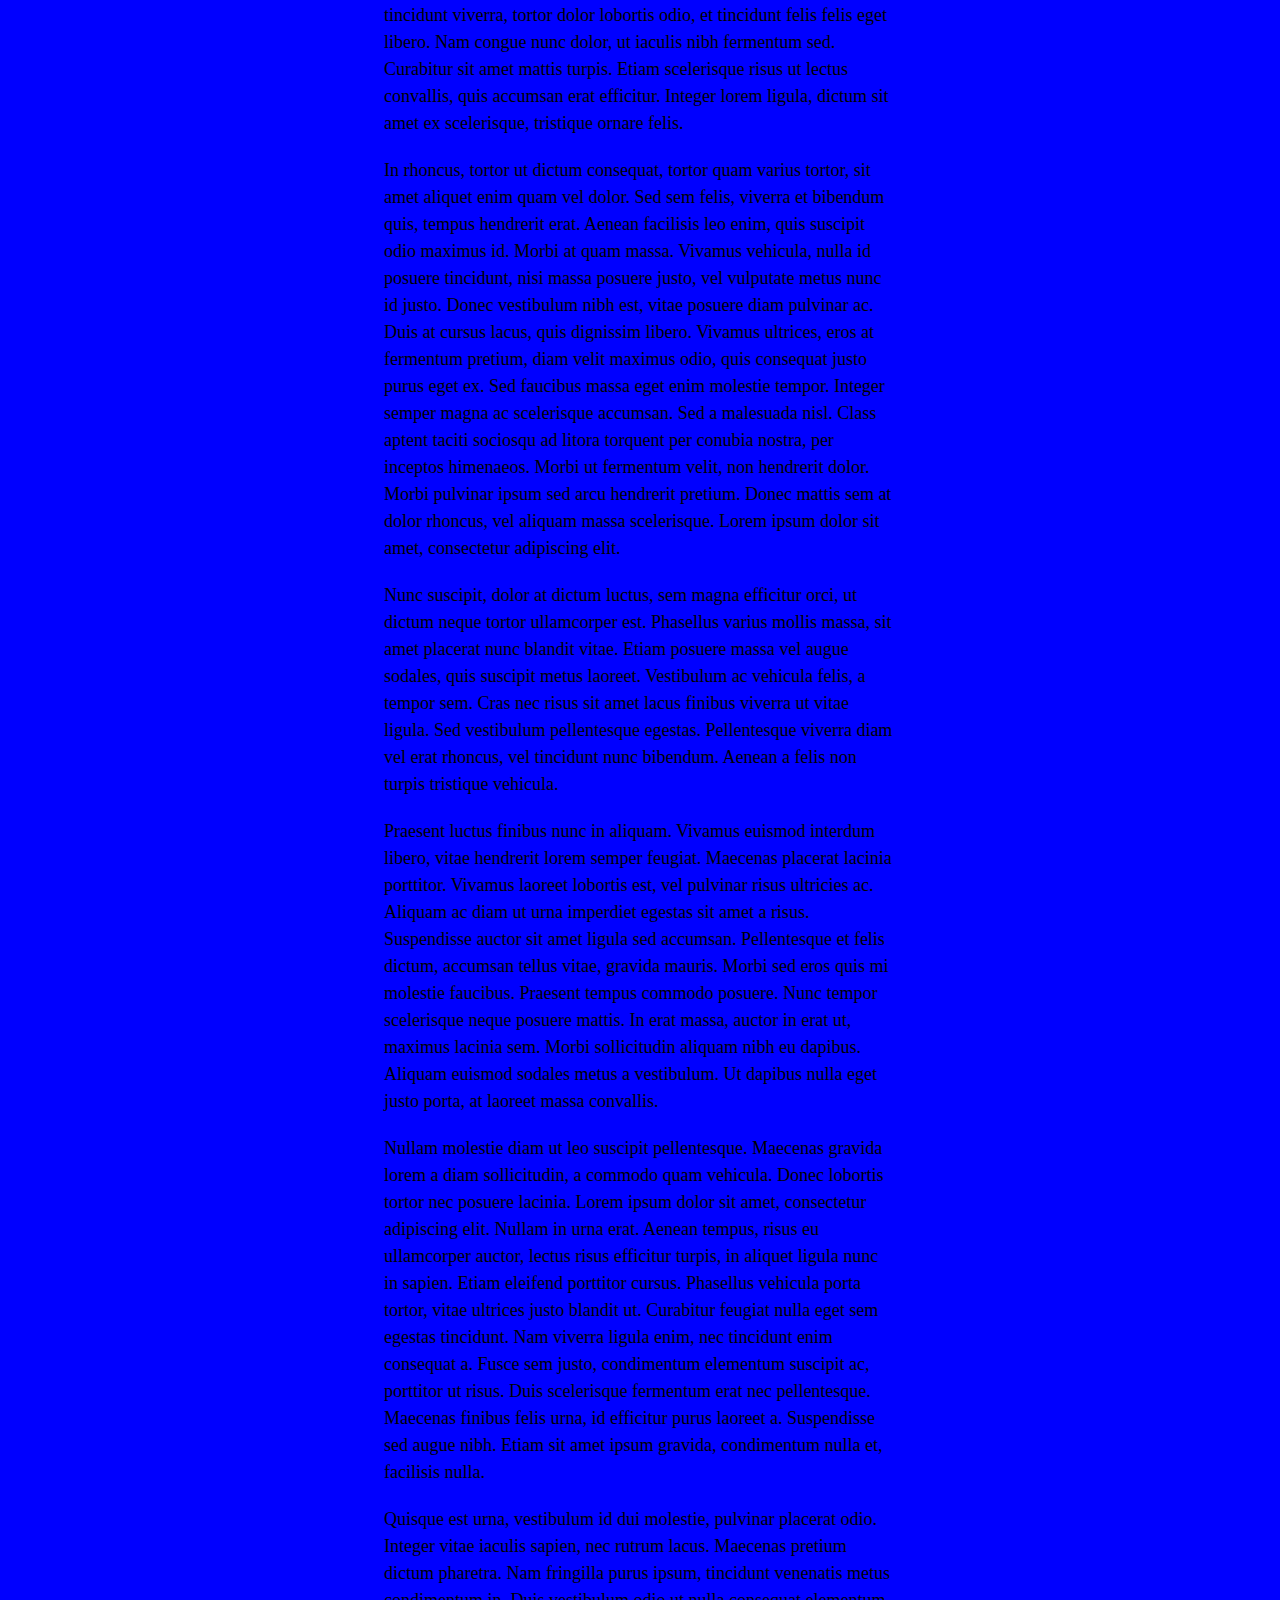
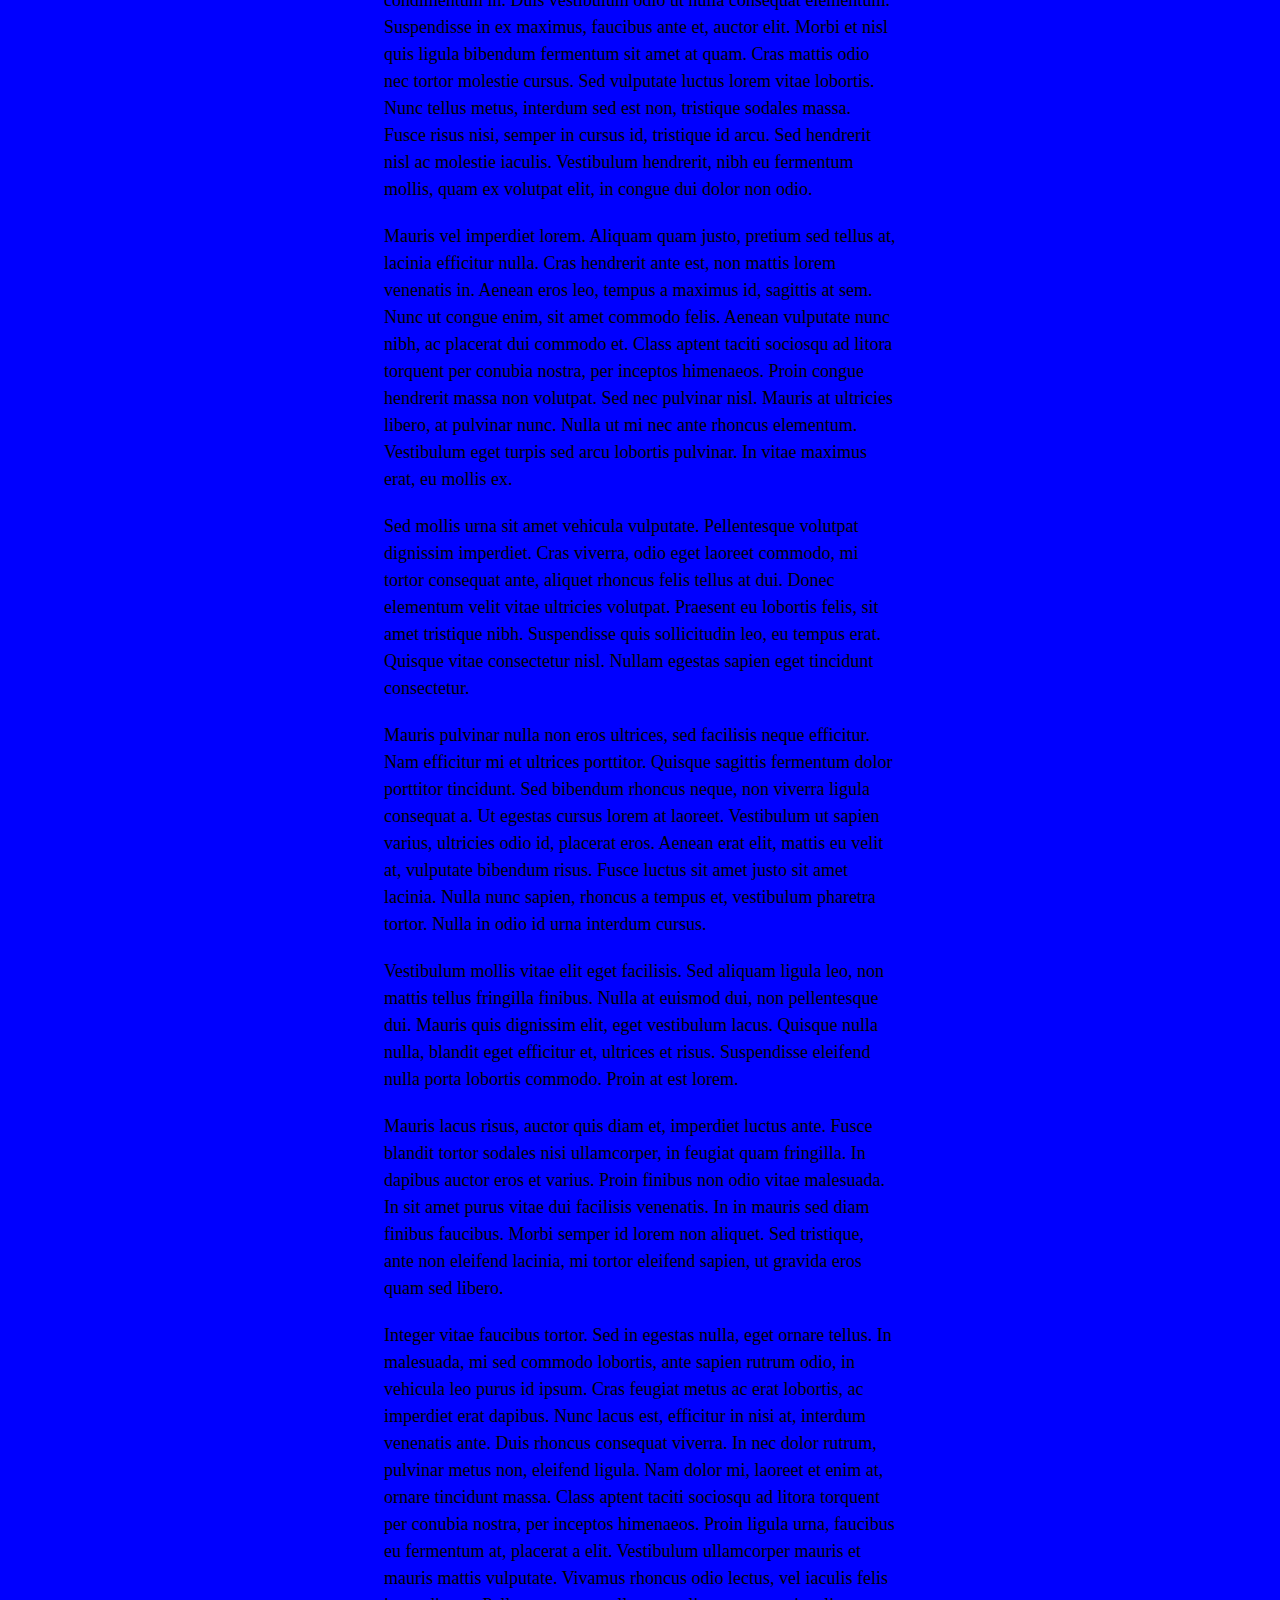
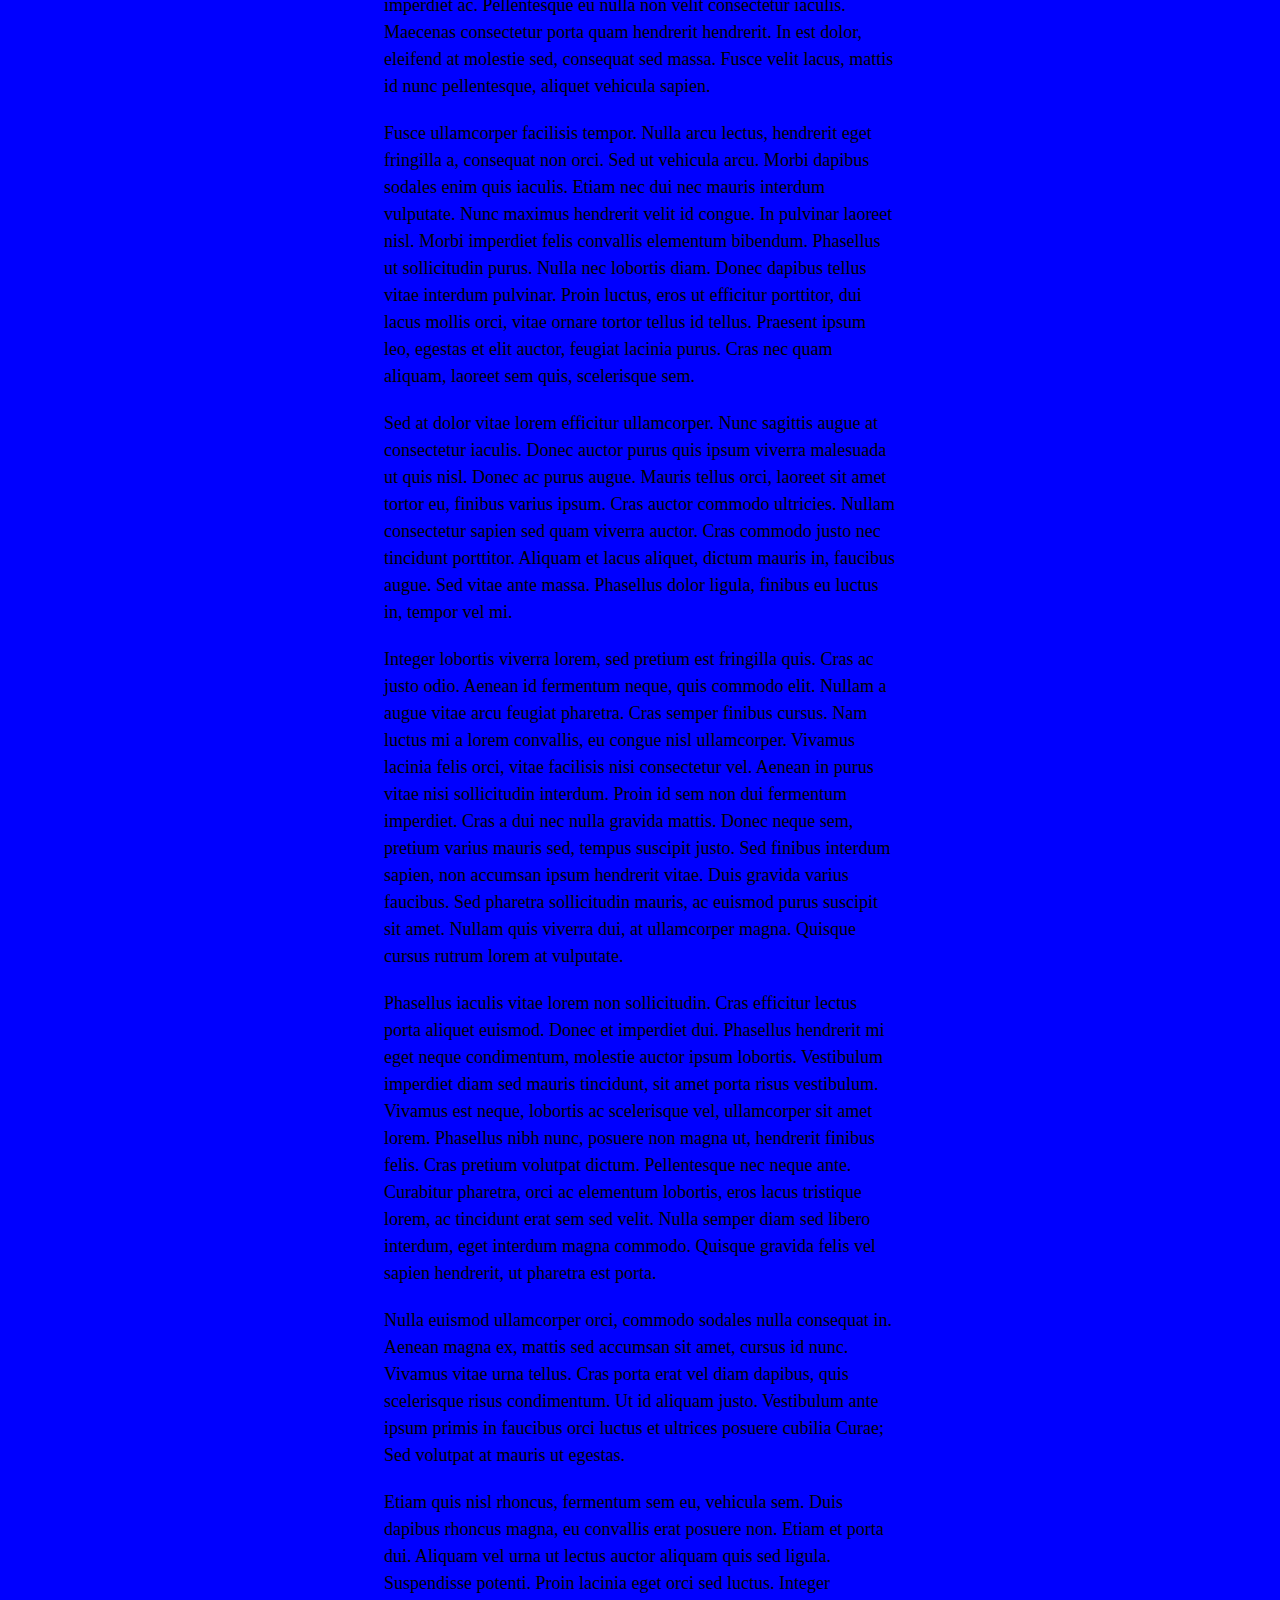
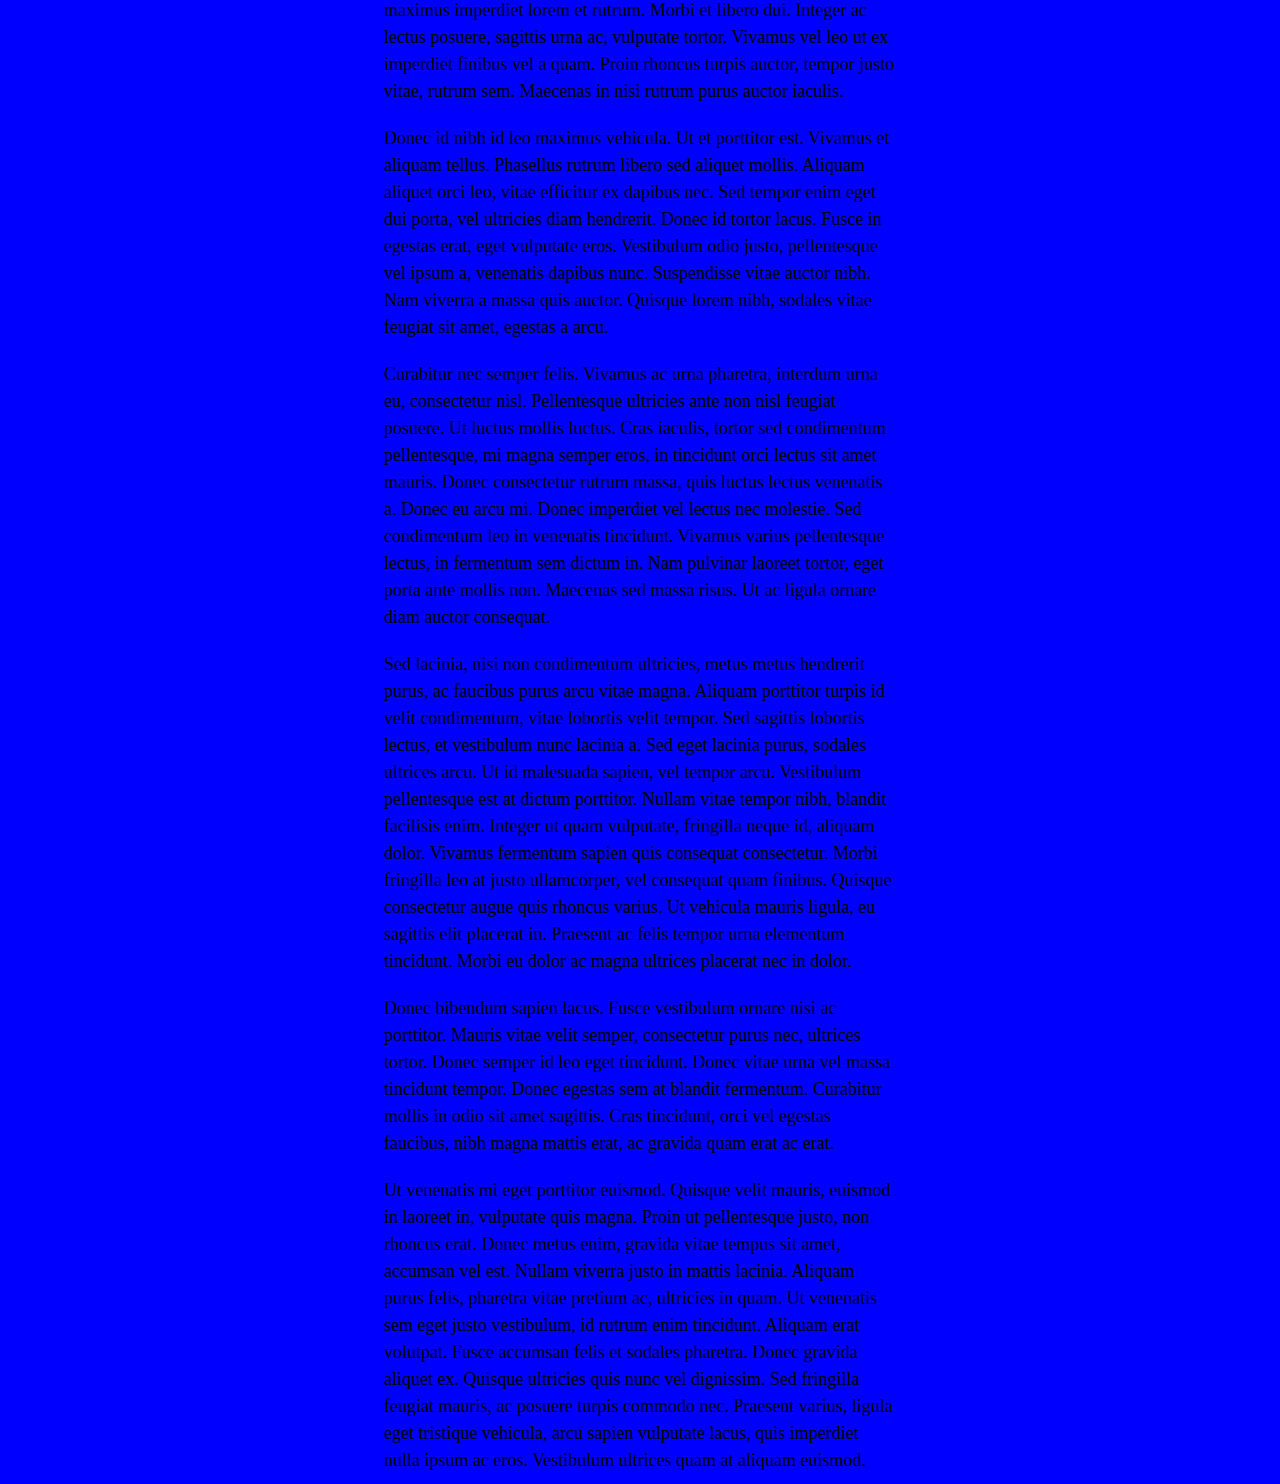
<file: example6/index.html>
<!DOCTYPE HTML>
<html lang="en">
<head>
  <meta charset="UTF-8">
  <title>Stop and Scroll</title>
  <link rel='stylesheet' href='style.css' />
  <script src='https://code.jquery.com/jquery-2.1.3.js'></script>
  <script src='../scroll_flight.js'></script>
</head>
<body>
<div id='page1' class='page full-page'>
  <div class='text'>
<p>    Lorem ipsum dolor sit amet, consectetur adipiscing elit. Maecenas accumsan augue nec risus suscipit dapibus id vel tellus. Aenean quis pharetra nunc. Suspendisse potenti. Sed vulputate quam nec turpis placerat, sit amet aliquet magna efficitur. Duis fringilla eu ante blandit finibus. Suspendisse aliquam turpis felis, nec feugiat est hendrerit nec. Aliquam nec tempor libero. Cras eu nisl quam. Vestibulum sed ex justo. Fusce dignissim, quam nec sagittis fermentum, purus dolor pharetra eros, rutrum rhoncus ligula lectus eget metus. In condimentum posuere massa vitae tempor. Etiam semper nisl pellentesque tellus aliquam cursus.
</p>
<p>Vivamus mollis odio non metus commodo vehicula. Quisque at risus venenatis, varius dolor sed, tristique mi. Pellentesque lacinia tellus ut commodo ornare. Donec mollis, diam ut iaculis mollis, nulla ante vestibulum metus, eu feugiat ligula libero et nulla. Fusce blandit risus non ligula egestas, vulputate bibendum felis egestas. Curabitur sed sollicitudin est, non ultricies mi. Donec sit amet imperdiet ipsum. Maecenas vestibulum, nisl eget volutpat commodo, ante purus faucibus nunc, at pellentesque turpis erat et purus. Quisque consectetur tellus vitae quam condimentum pretium. Proin consectetur mi lectus. Suspendisse auctor et sem eu interdum. Mauris gravida purus enim, in venenatis nisi finibus in. Pellentesque eu ultrices nisl, non fermentum libero. Sed elementum, quam vitae imperdiet malesuada, nisi tortor aliquet magna, eu commodo mi nunc a nibh. Nunc sed enim ut velit porta ultricies nec sit amet augue. Donec porta quam et purus viverra vulputate.
</p>
<p>Aenean vel tortor sed odio egestas suscipit. Duis scelerisque lacus quam, vel varius erat aliquam ut. Etiam mattis ante velit, gravida malesuada libero lacinia vel. Maecenas mollis sem eu massa maximus gravida. Sed a laoreet risus. Vivamus eu arcu est. Etiam bibendum enim odio, nec pretium elit semper in. Duis malesuada, urna non tincidunt viverra, tortor dolor lobortis odio, et tincidunt felis felis eget libero. Nam congue nunc dolor, ut iaculis nibh fermentum sed. Curabitur sit amet mattis turpis. Etiam scelerisque risus ut lectus convallis, quis accumsan erat efficitur. Integer lorem ligula, dictum sit amet ex scelerisque, tristique ornare felis.
</p>
<p>In rhoncus, tortor ut dictum consequat, tortor quam varius tortor, sit amet aliquet enim quam vel dolor. Sed sem felis, viverra et bibendum quis, tempus hendrerit erat. Aenean facilisis leo enim, quis suscipit odio maximus id. Morbi at quam massa. Vivamus vehicula, nulla id posuere tincidunt, nisi massa posuere justo, vel vulputate metus nunc id justo. Donec vestibulum nibh est, vitae posuere diam pulvinar ac. Duis at cursus lacus, quis dignissim libero. Vivamus ultrices, eros at fermentum pretium, diam velit maximus odio, quis consequat justo purus eget ex. Sed faucibus massa eget enim molestie tempor. Integer semper magna ac scelerisque accumsan. Sed a malesuada nisl. Class aptent taciti sociosqu ad litora torquent per conubia nostra, per inceptos himenaeos. Morbi ut fermentum velit, non hendrerit dolor. Morbi pulvinar ipsum sed arcu hendrerit pretium. Donec mattis sem at dolor rhoncus, vel aliquam massa scelerisque. Lorem ipsum dolor sit amet, consectetur adipiscing elit.
</p>
<p>Nunc suscipit, dolor at dictum luctus, sem magna efficitur orci, ut dictum neque tortor ullamcorper est. Phasellus varius mollis massa, sit amet placerat nunc blandit vitae. Etiam posuere massa vel augue sodales, quis suscipit metus laoreet. Vestibulum ac vehicula felis, a tempor sem. Cras nec risus sit amet lacus finibus viverra ut vitae ligula. Sed vestibulum pellentesque egestas. Pellentesque viverra diam vel erat rhoncus, vel tincidunt nunc bibendum. Aenean a felis non turpis tristique vehicula.
</p>
<p>Praesent luctus finibus nunc in aliquam. Vivamus euismod interdum libero, vitae hendrerit lorem semper feugiat. Maecenas placerat lacinia porttitor. Vivamus laoreet lobortis est, vel pulvinar risus ultricies ac. Aliquam ac diam ut urna imperdiet egestas sit amet a risus. Suspendisse auctor sit amet ligula sed accumsan. Pellentesque et felis dictum, accumsan tellus vitae, gravida mauris. Morbi sed eros quis mi molestie faucibus. Praesent tempus commodo posuere. Nunc tempor scelerisque neque posuere mattis. In erat massa, auctor in erat ut, maximus lacinia sem. Morbi sollicitudin aliquam nibh eu dapibus. Aliquam euismod sodales metus a vestibulum. Ut dapibus nulla eget justo porta, at laoreet massa convallis.
</p>
<p>Nullam molestie diam ut leo suscipit pellentesque. Maecenas gravida lorem a diam sollicitudin, a commodo quam vehicula. Donec lobortis tortor nec posuere lacinia. Lorem ipsum dolor sit amet, consectetur adipiscing elit. Nullam in urna erat. Aenean tempus, risus eu ullamcorper auctor, lectus risus efficitur turpis, in aliquet ligula nunc in sapien. Etiam eleifend porttitor cursus. Phasellus vehicula porta tortor, vitae ultrices justo blandit ut. Curabitur feugiat nulla eget sem egestas tincidunt. Nam viverra ligula enim, nec tincidunt enim consequat a. Fusce sem justo, condimentum elementum suscipit ac, porttitor ut risus. Duis scelerisque fermentum erat nec pellentesque. Maecenas finibus felis urna, id efficitur purus laoreet a. Suspendisse sed augue nibh. Etiam sit amet ipsum gravida, condimentum nulla et, facilisis nulla.
</p>
<p>Quisque est urna, vestibulum id dui molestie, pulvinar placerat odio. Integer vitae iaculis sapien, nec rutrum lacus. Maecenas pretium dictum pharetra. Nam fringilla purus ipsum, tincidunt venenatis metus condimentum in. Duis vestibulum odio ut nulla consequat elementum. Suspendisse in ex maximus, faucibus ante et, auctor elit. Morbi et nisl quis ligula bibendum fermentum sit amet at quam. Cras mattis odio nec tortor molestie cursus. Sed vulputate luctus lorem vitae lobortis. Nunc tellus metus, interdum sed est non, tristique sodales massa. Fusce risus nisi, semper in cursus id, tristique id arcu. Sed hendrerit nisl ac molestie iaculis. Vestibulum hendrerit, nibh eu fermentum mollis, quam ex volutpat elit, in congue dui dolor non odio.
</p>
<p>Mauris vel imperdiet lorem. Aliquam quam justo, pretium sed tellus at, lacinia efficitur nulla. Cras hendrerit ante est, non mattis lorem venenatis in. Aenean eros leo, tempus a maximus id, sagittis at sem. Nunc ut congue enim, sit amet commodo felis. Aenean vulputate nunc nibh, ac placerat dui commodo et. Class aptent taciti sociosqu ad litora torquent per conubia nostra, per inceptos himenaeos. Proin congue hendrerit massa non volutpat. Sed nec pulvinar nisl. Mauris at ultricies libero, at pulvinar nunc. Nulla ut mi nec ante rhoncus elementum. Vestibulum eget turpis sed arcu lobortis pulvinar. In vitae maximus erat, eu mollis ex.
</p>
<p>Sed mollis urna sit amet vehicula vulputate. Pellentesque volutpat dignissim imperdiet. Cras viverra, odio eget laoreet commodo, mi tortor consequat ante, aliquet rhoncus felis tellus at dui. Donec elementum velit vitae ultricies volutpat. Praesent eu lobortis felis, sit amet tristique nibh. Suspendisse quis sollicitudin leo, eu tempus erat. Quisque vitae consectetur nisl. Nullam egestas sapien eget tincidunt consectetur.
</p>
<p>Mauris pulvinar nulla non eros ultrices, sed facilisis neque efficitur. Nam efficitur mi et ultrices porttitor. Quisque sagittis fermentum dolor porttitor tincidunt. Sed bibendum rhoncus neque, non viverra ligula consequat a. Ut egestas cursus lorem at laoreet. Vestibulum ut sapien varius, ultricies odio id, placerat eros. Aenean erat elit, mattis eu velit at, vulputate bibendum risus. Fusce luctus sit amet justo sit amet lacinia. Nulla nunc sapien, rhoncus a tempus et, vestibulum pharetra tortor. Nulla in odio id urna interdum cursus.
</p>
<p>Vestibulum mollis vitae elit eget facilisis. Sed aliquam ligula leo, non mattis tellus fringilla finibus. Nulla at euismod dui, non pellentesque dui. Mauris quis dignissim elit, eget vestibulum lacus. Quisque nulla nulla, blandit eget efficitur et, ultrices et risus. Suspendisse eleifend nulla porta lobortis commodo. Proin at est lorem.
</p>
<p>Mauris lacus risus, auctor quis diam et, imperdiet luctus ante. Fusce blandit tortor sodales nisi ullamcorper, in feugiat quam fringilla. In dapibus auctor eros et varius. Proin finibus non odio vitae malesuada. In sit amet purus vitae dui facilisis venenatis. In in mauris sed diam finibus faucibus. Morbi semper id lorem non aliquet. Sed tristique, ante non eleifend lacinia, mi tortor eleifend sapien, ut gravida eros quam sed libero.
</p>
<p>Integer vitae faucibus tortor. Sed in egestas nulla, eget ornare tellus. In malesuada, mi sed commodo lobortis, ante sapien rutrum odio, in vehicula leo purus id ipsum. Cras feugiat metus ac erat lobortis, ac imperdiet erat dapibus. Nunc lacus est, efficitur in nisi at, interdum venenatis ante. Duis rhoncus consequat viverra. In nec dolor rutrum, pulvinar metus non, eleifend ligula. Nam dolor mi, laoreet et enim at, ornare tincidunt massa. Class aptent taciti sociosqu ad litora torquent per conubia nostra, per inceptos himenaeos. Proin ligula urna, faucibus eu fermentum at, placerat a elit. Vestibulum ullamcorper mauris et mauris mattis vulputate. Vivamus rhoncus odio lectus, vel iaculis felis imperdiet ac. Pellentesque eu nulla non velit consectetur iaculis. Maecenas consectetur porta quam hendrerit hendrerit. In est dolor, eleifend at molestie sed, consequat sed massa. Fusce velit lacus, mattis id nunc pellentesque, aliquet vehicula sapien.
</p>
<p>Fusce ullamcorper facilisis tempor. Nulla arcu lectus, hendrerit eget fringilla a, consequat non orci. Sed ut vehicula arcu. Morbi dapibus sodales enim quis iaculis. Etiam nec dui nec mauris interdum vulputate. Nunc maximus hendrerit velit id congue. In pulvinar laoreet nisl. Morbi imperdiet felis convallis elementum bibendum. Phasellus ut sollicitudin purus. Nulla nec lobortis diam. Donec dapibus tellus vitae interdum pulvinar. Proin luctus, eros ut efficitur porttitor, dui lacus mollis orci, vitae ornare tortor tellus id tellus. Praesent ipsum leo, egestas et elit auctor, feugiat lacinia purus. Cras nec quam aliquam, laoreet sem quis, scelerisque sem.
</p>
<p>Sed at dolor vitae lorem efficitur ullamcorper. Nunc sagittis augue at consectetur iaculis. Donec auctor purus quis ipsum viverra malesuada ut quis nisl. Donec ac purus augue. Mauris tellus orci, laoreet sit amet tortor eu, finibus varius ipsum. Cras auctor commodo ultricies. Nullam consectetur sapien sed quam viverra auctor. Cras commodo justo nec tincidunt porttitor. Aliquam et lacus aliquet, dictum mauris in, faucibus augue. Sed vitae ante massa. Phasellus dolor ligula, finibus eu luctus in, tempor vel mi.
</p>
<p>Integer lobortis viverra lorem, sed pretium est fringilla quis. Cras ac justo odio. Aenean id fermentum neque, quis commodo elit. Nullam a augue vitae arcu feugiat pharetra. Cras semper finibus cursus. Nam luctus mi a lorem convallis, eu congue nisl ullamcorper. Vivamus lacinia felis orci, vitae facilisis nisi consectetur vel. Aenean in purus vitae nisi sollicitudin interdum. Proin id sem non dui fermentum imperdiet. Cras a dui nec nulla gravida mattis. Donec neque sem, pretium varius mauris sed, tempus suscipit justo. Sed finibus interdum sapien, non accumsan ipsum hendrerit vitae. Duis gravida varius faucibus. Sed pharetra sollicitudin mauris, ac euismod purus suscipit sit amet. Nullam quis viverra dui, at ullamcorper magna. Quisque cursus rutrum lorem at vulputate.
</p>
<p>Phasellus iaculis vitae lorem non sollicitudin. Cras efficitur lectus porta aliquet euismod. Donec et imperdiet dui. Phasellus hendrerit mi eget neque condimentum, molestie auctor ipsum lobortis. Vestibulum imperdiet diam sed mauris tincidunt, sit amet porta risus vestibulum. Vivamus est neque, lobortis ac scelerisque vel, ullamcorper sit amet lorem. Phasellus nibh nunc, posuere non magna ut, hendrerit finibus felis. Cras pretium volutpat dictum. Pellentesque nec neque ante. Curabitur pharetra, orci ac elementum lobortis, eros lacus tristique lorem, ac tincidunt erat sem sed velit. Nulla semper diam sed libero interdum, eget interdum magna commodo. Quisque gravida felis vel sapien hendrerit, ut pharetra est porta.
</p>
<p>Nulla euismod ullamcorper orci, commodo sodales nulla consequat in. Aenean magna ex, mattis sed accumsan sit amet, cursus id nunc. Vivamus vitae urna tellus. Cras porta erat vel diam dapibus, quis scelerisque risus condimentum. Ut id aliquam justo. Vestibulum ante ipsum primis in faucibus orci luctus et ultrices posuere cubilia Curae; Sed volutpat at mauris ut egestas.
</p>
<p>Etiam quis nisl rhoncus, fermentum sem eu, vehicula sem. Duis dapibus rhoncus magna, eu convallis erat posuere non. Etiam et porta dui. Aliquam vel urna ut lectus auctor aliquam quis sed ligula. Suspendisse potenti. Proin lacinia eget orci sed luctus. Integer maximus imperdiet lorem et rutrum. Morbi et libero dui. Integer ac lectus posuere, sagittis urna ac, vulputate tortor. Vivamus vel leo ut ex imperdiet finibus vel a quam. Proin rhoncus turpis auctor, tempor justo vitae, rutrum sem. Maecenas in nisi rutrum purus auctor iaculis.
</p>
<p>Donec id nibh id leo maximus vehicula. Ut et porttitor est. Vivamus et aliquam tellus. Phasellus rutrum libero sed aliquet mollis. Aliquam aliquet orci leo, vitae efficitur ex dapibus nec. Sed tempor enim eget dui porta, vel ultricies diam hendrerit. Donec id tortor lacus. Fusce in egestas erat, eget vulputate eros. Vestibulum odio justo, pellentesque vel ipsum a, venenatis dapibus nunc. Suspendisse vitae auctor nibh. Nam viverra a massa quis auctor. Quisque lorem nibh, sodales vitae feugiat sit amet, egestas a arcu.
</p>
<p>Curabitur nec semper felis. Vivamus ac urna pharetra, interdum urna eu, consectetur nisl. Pellentesque ultricies ante non nisl feugiat posuere. Ut luctus mollis luctus. Cras iaculis, tortor sed condimentum pellentesque, mi magna semper eros, in tincidunt orci lectus sit amet mauris. Donec consectetur rutrum massa, quis luctus lectus venenatis a. Donec eu arcu mi. Donec imperdiet vel lectus nec molestie. Sed condimentum leo in venenatis tincidunt. Vivamus varius pellentesque lectus, in fermentum sem dictum in. Nam pulvinar laoreet tortor, eget porta ante mollis non. Maecenas sed massa risus. Ut ac ligula ornare diam auctor consequat.
</p>
<p>Sed lacinia, nisi non condimentum ultricies, metus metus hendrerit purus, ac faucibus purus arcu vitae magna. Aliquam porttitor turpis id velit condimentum, vitae lobortis velit tempor. Sed sagittis lobortis lectus, et vestibulum nunc lacinia a. Sed eget lacinia purus, sodales ultrices arcu. Ut id malesuada sapien, vel tempor arcu. Vestibulum pellentesque est at dictum porttitor. Nullam vitae tempor nibh, blandit facilisis enim. Integer ut quam vulputate, fringilla neque id, aliquam dolor. Vivamus fermentum sapien quis consequat consectetur. Morbi fringilla leo at justo ullamcorper, vel consequat quam finibus. Quisque consectetur augue quis rhoncus varius. Ut vehicula mauris ligula, eu sagittis elit placerat in. Praesent ac felis tempor urna elementum tincidunt. Morbi eu dolor ac magna ultrices placerat nec in dolor.
</p>
<p>Donec bibendum sapien lacus. Fusce vestibulum ornare nisi ac porttitor. Mauris vitae velit semper, consectetur purus nec, ultrices tortor. Donec semper id leo eget tincidunt. Donec vitae urna vel massa tincidunt tempor. Donec egestas sem at blandit fermentum. Curabitur mollis in odio sit amet sagittis. Cras tincidunt, orci vel egestas faucibus, nibh magna mattis erat, ac gravida quam erat ac erat.
</p>
<p>Ut venenatis mi eget porttitor euismod. Quisque velit mauris, euismod in laoreet in, vulputate quis magna. Proin ut pellentesque justo, non rhoncus erat. Donec metus enim, gravida vitae tempus sit amet, accumsan vel est. Nullam viverra justo in mattis lacinia. Aliquam purus felis, pharetra vitae pretium ac, ultricies in quam. Ut venenatis sem eget justo vestibulum, id rutrum enim tincidunt. Aliquam erat volutpat. Fusce accumsan felis et sodales pharetra. Donec gravida aliquet ex. Quisque ultricies quis nunc vel dignissim. Sed fringilla feugiat mauris, ac posuere turpis commodo nec. Praesent varius, ligula eget tristique vehicula, arcu sapien vulputate lacus, quis imperdiet nulla ipsum ac eros. Vestibulum ultrices quam at aliquam euismod.
</p>
</div>
</div>

<div class='full-overlay'>
  <div class='page full-page'>

  </div>
  <div class='page full-page'>
    <img src='sprite.png' style='width:50%; left:25%; position:relative; '/>
  </div>
  <div class='page full-page'>

  </div>

</div>

<div id='page2' class='page full-page scroller'>
  <div class='text'>
<p>    Lorem ipsum dolor sit amet, consectetur adipiscing elit. Maecenas accumsan augue nec risus suscipit dapibus id vel tellus. Aenean quis pharetra nunc. Suspendisse potenti. Sed vulputate quam nec turpis placerat, sit amet aliquet magna efficitur. Duis fringilla eu ante blandit finibus. Suspendisse aliquam turpis felis, nec feugiat est hendrerit nec. Aliquam nec tempor libero. Cras eu nisl quam. Vestibulum sed ex justo. Fusce dignissim, quam nec sagittis fermentum, purus dolor pharetra eros, rutrum rhoncus ligula lectus eget metus. In condimentum posuere massa vitae tempor. Etiam semper nisl pellentesque tellus aliquam cursus.
</p>
<p>Vivamus mollis odio non metus commodo vehicula. Quisque at risus venenatis, varius dolor sed, tristique mi. Pellentesque lacinia tellus ut commodo ornare. Donec mollis, diam ut iaculis mollis, nulla ante vestibulum metus, eu feugiat ligula libero et nulla. Fusce blandit risus non ligula egestas, vulputate bibendum felis egestas. Curabitur sed sollicitudin est, non ultricies mi. Donec sit amet imperdiet ipsum. Maecenas vestibulum, nisl eget volutpat commodo, ante purus faucibus nunc, at pellentesque turpis erat et purus. Quisque consectetur tellus vitae quam condimentum pretium. Proin consectetur mi lectus. Suspendisse auctor et sem eu interdum. Mauris gravida purus enim, in venenatis nisi finibus in. Pellentesque eu ultrices nisl, non fermentum libero. Sed elementum, quam vitae imperdiet malesuada, nisi tortor aliquet magna, eu commodo mi nunc a nibh. Nunc sed enim ut velit porta ultricies nec sit amet augue. Donec porta quam et purus viverra vulputate.
</p>
<p>Aenean vel tortor sed odio egestas suscipit. Duis scelerisque lacus quam, vel varius erat aliquam ut. Etiam mattis ante velit, gravida malesuada libero lacinia vel. Maecenas mollis sem eu massa maximus gravida. Sed a laoreet risus. Vivamus eu arcu est. Etiam bibendum enim odio, nec pretium elit semper in. Duis malesuada, urna non tincidunt viverra, tortor dolor lobortis odio, et tincidunt felis felis eget libero. Nam congue nunc dolor, ut iaculis nibh fermentum sed. Curabitur sit amet mattis turpis. Etiam scelerisque risus ut lectus convallis, quis accumsan erat efficitur. Integer lorem ligula, dictum sit amet ex scelerisque, tristique ornare felis.
</p>
<p>In rhoncus, tortor ut dictum consequat, tortor quam varius tortor, sit amet aliquet enim quam vel dolor. Sed sem felis, viverra et bibendum quis, tempus hendrerit erat. Aenean facilisis leo enim, quis suscipit odio maximus id. Morbi at quam massa. Vivamus vehicula, nulla id posuere tincidunt, nisi massa posuere justo, vel vulputate metus nunc id justo. Donec vestibulum nibh est, vitae posuere diam pulvinar ac. Duis at cursus lacus, quis dignissim libero. Vivamus ultrices, eros at fermentum pretium, diam velit maximus odio, quis consequat justo purus eget ex. Sed faucibus massa eget enim molestie tempor. Integer semper magna ac scelerisque accumsan. Sed a malesuada nisl. Class aptent taciti sociosqu ad litora torquent per conubia nostra, per inceptos himenaeos. Morbi ut fermentum velit, non hendrerit dolor. Morbi pulvinar ipsum sed arcu hendrerit pretium. Donec mattis sem at dolor rhoncus, vel aliquam massa scelerisque. Lorem ipsum dolor sit amet, consectetur adipiscing elit.
</p>
<p>Nunc suscipit, dolor at dictum luctus, sem magna efficitur orci, ut dictum neque tortor ullamcorper est. Phasellus varius mollis massa, sit amet placerat nunc blandit vitae. Etiam posuere massa vel augue sodales, quis suscipit metus laoreet. Vestibulum ac vehicula felis, a tempor sem. Cras nec risus sit amet lacus finibus viverra ut vitae ligula. Sed vestibulum pellentesque egestas. Pellentesque viverra diam vel erat rhoncus, vel tincidunt nunc bibendum. Aenean a felis non turpis tristique vehicula.
</p>
<p>Praesent luctus finibus nunc in aliquam. Vivamus euismod interdum libero, vitae hendrerit lorem semper feugiat. Maecenas placerat lacinia porttitor. Vivamus laoreet lobortis est, vel pulvinar risus ultricies ac. Aliquam ac diam ut urna imperdiet egestas sit amet a risus. Suspendisse auctor sit amet ligula sed accumsan. Pellentesque et felis dictum, accumsan tellus vitae, gravida mauris. Morbi sed eros quis mi molestie faucibus. Praesent tempus commodo posuere. Nunc tempor scelerisque neque posuere mattis. In erat massa, auctor in erat ut, maximus lacinia sem. Morbi sollicitudin aliquam nibh eu dapibus. Aliquam euismod sodales metus a vestibulum. Ut dapibus nulla eget justo porta, at laoreet massa convallis.
</p>
<p>Nullam molestie diam ut leo suscipit pellentesque. Maecenas gravida lorem a diam sollicitudin, a commodo quam vehicula. Donec lobortis tortor nec posuere lacinia. Lorem ipsum dolor sit amet, consectetur adipiscing elit. Nullam in urna erat. Aenean tempus, risus eu ullamcorper auctor, lectus risus efficitur turpis, in aliquet ligula nunc in sapien. Etiam eleifend porttitor cursus. Phasellus vehicula porta tortor, vitae ultrices justo blandit ut. Curabitur feugiat nulla eget sem egestas tincidunt. Nam viverra ligula enim, nec tincidunt enim consequat a. Fusce sem justo, condimentum elementum suscipit ac, porttitor ut risus. Duis scelerisque fermentum erat nec pellentesque. Maecenas finibus felis urna, id efficitur purus laoreet a. Suspendisse sed augue nibh. Etiam sit amet ipsum gravida, condimentum nulla et, facilisis nulla.
</p>
<p>Quisque est urna, vestibulum id dui molestie, pulvinar placerat odio. Integer vitae iaculis sapien, nec rutrum lacus. Maecenas pretium dictum pharetra. Nam fringilla purus ipsum, tincidunt venenatis metus condimentum in. Duis vestibulum odio ut nulla consequat elementum. Suspendisse in ex maximus, faucibus ante et, auctor elit. Morbi et nisl quis ligula bibendum fermentum sit amet at quam. Cras mattis odio nec tortor molestie cursus. Sed vulputate luctus lorem vitae lobortis. Nunc tellus metus, interdum sed est non, tristique sodales massa. Fusce risus nisi, semper in cursus id, tristique id arcu. Sed hendrerit nisl ac molestie iaculis. Vestibulum hendrerit, nibh eu fermentum mollis, quam ex volutpat elit, in congue dui dolor non odio.
</p>
<p>Mauris vel imperdiet lorem. Aliquam quam justo, pretium sed tellus at, lacinia efficitur nulla. Cras hendrerit ante est, non mattis lorem venenatis in. Aenean eros leo, tempus a maximus id, sagittis at sem. Nunc ut congue enim, sit amet commodo felis. Aenean vulputate nunc nibh, ac placerat dui commodo et. Class aptent taciti sociosqu ad litora torquent per conubia nostra, per inceptos himenaeos. Proin congue hendrerit massa non volutpat. Sed nec pulvinar nisl. Mauris at ultricies libero, at pulvinar nunc. Nulla ut mi nec ante rhoncus elementum. Vestibulum eget turpis sed arcu lobortis pulvinar. In vitae maximus erat, eu mollis ex.
</p>
<p>Sed mollis urna sit amet vehicula vulputate. Pellentesque volutpat dignissim imperdiet. Cras viverra, odio eget laoreet commodo, mi tortor consequat ante, aliquet rhoncus felis tellus at dui. Donec elementum velit vitae ultricies volutpat. Praesent eu lobortis felis, sit amet tristique nibh. Suspendisse quis sollicitudin leo, eu tempus erat. Quisque vitae consectetur nisl. Nullam egestas sapien eget tincidunt consectetur.
</p>
<p>Mauris pulvinar nulla non eros ultrices, sed facilisis neque efficitur. Nam efficitur mi et ultrices porttitor. Quisque sagittis fermentum dolor porttitor tincidunt. Sed bibendum rhoncus neque, non viverra ligula consequat a. Ut egestas cursus lorem at laoreet. Vestibulum ut sapien varius, ultricies odio id, placerat eros. Aenean erat elit, mattis eu velit at, vulputate bibendum risus. Fusce luctus sit amet justo sit amet lacinia. Nulla nunc sapien, rhoncus a tempus et, vestibulum pharetra tortor. Nulla in odio id urna interdum cursus.
</p>
<p>Vestibulum mollis vitae elit eget facilisis. Sed aliquam ligula leo, non mattis tellus fringilla finibus. Nulla at euismod dui, non pellentesque dui. Mauris quis dignissim elit, eget vestibulum lacus. Quisque nulla nulla, blandit eget efficitur et, ultrices et risus. Suspendisse eleifend nulla porta lobortis commodo. Proin at est lorem.
</p>
<p>Mauris lacus risus, auctor quis diam et, imperdiet luctus ante. Fusce blandit tortor sodales nisi ullamcorper, in feugiat quam fringilla. In dapibus auctor eros et varius. Proin finibus non odio vitae malesuada. In sit amet purus vitae dui facilisis venenatis. In in mauris sed diam finibus faucibus. Morbi semper id lorem non aliquet. Sed tristique, ante non eleifend lacinia, mi tortor eleifend sapien, ut gravida eros quam sed libero.
</p>
<p>Integer vitae faucibus tortor. Sed in egestas nulla, eget ornare tellus. In malesuada, mi sed commodo lobortis, ante sapien rutrum odio, in vehicula leo purus id ipsum. Cras feugiat metus ac erat lobortis, ac imperdiet erat dapibus. Nunc lacus est, efficitur in nisi at, interdum venenatis ante. Duis rhoncus consequat viverra. In nec dolor rutrum, pulvinar metus non, eleifend ligula. Nam dolor mi, laoreet et enim at, ornare tincidunt massa. Class aptent taciti sociosqu ad litora torquent per conubia nostra, per inceptos himenaeos. Proin ligula urna, faucibus eu fermentum at, placerat a elit. Vestibulum ullamcorper mauris et mauris mattis vulputate. Vivamus rhoncus odio lectus, vel iaculis felis imperdiet ac. Pellentesque eu nulla non velit consectetur iaculis. Maecenas consectetur porta quam hendrerit hendrerit. In est dolor, eleifend at molestie sed, consequat sed massa. Fusce velit lacus, mattis id nunc pellentesque, aliquet vehicula sapien.
</p>
<p>Fusce ullamcorper facilisis tempor. Nulla arcu lectus, hendrerit eget fringilla a, consequat non orci. Sed ut vehicula arcu. Morbi dapibus sodales enim quis iaculis. Etiam nec dui nec mauris interdum vulputate. Nunc maximus hendrerit velit id congue. In pulvinar laoreet nisl. Morbi imperdiet felis convallis elementum bibendum. Phasellus ut sollicitudin purus. Nulla nec lobortis diam. Donec dapibus tellus vitae interdum pulvinar. Proin luctus, eros ut efficitur porttitor, dui lacus mollis orci, vitae ornare tortor tellus id tellus. Praesent ipsum leo, egestas et elit auctor, feugiat lacinia purus. Cras nec quam aliquam, laoreet sem quis, scelerisque sem.
</p>
<p>Sed at dolor vitae lorem efficitur ullamcorper. Nunc sagittis augue at consectetur iaculis. Donec auctor purus quis ipsum viverra malesuada ut quis nisl. Donec ac purus augue. Mauris tellus orci, laoreet sit amet tortor eu, finibus varius ipsum. Cras auctor commodo ultricies. Nullam consectetur sapien sed quam viverra auctor. Cras commodo justo nec tincidunt porttitor. Aliquam et lacus aliquet, dictum mauris in, faucibus augue. Sed vitae ante massa. Phasellus dolor ligula, finibus eu luctus in, tempor vel mi.
</p>
<p>Integer lobortis viverra lorem, sed pretium est fringilla quis. Cras ac justo odio. Aenean id fermentum neque, quis commodo elit. Nullam a augue vitae arcu feugiat pharetra. Cras semper finibus cursus. Nam luctus mi a lorem convallis, eu congue nisl ullamcorper. Vivamus lacinia felis orci, vitae facilisis nisi consectetur vel. Aenean in purus vitae nisi sollicitudin interdum. Proin id sem non dui fermentum imperdiet. Cras a dui nec nulla gravida mattis. Donec neque sem, pretium varius mauris sed, tempus suscipit justo. Sed finibus interdum sapien, non accumsan ipsum hendrerit vitae. Duis gravida varius faucibus. Sed pharetra sollicitudin mauris, ac euismod purus suscipit sit amet. Nullam quis viverra dui, at ullamcorper magna. Quisque cursus rutrum lorem at vulputate.
</p>
<p>Phasellus iaculis vitae lorem non sollicitudin. Cras efficitur lectus porta aliquet euismod. Donec et imperdiet dui. Phasellus hendrerit mi eget neque condimentum, molestie auctor ipsum lobortis. Vestibulum imperdiet diam sed mauris tincidunt, sit amet porta risus vestibulum. Vivamus est neque, lobortis ac scelerisque vel, ullamcorper sit amet lorem. Phasellus nibh nunc, posuere non magna ut, hendrerit finibus felis. Cras pretium volutpat dictum. Pellentesque nec neque ante. Curabitur pharetra, orci ac elementum lobortis, eros lacus tristique lorem, ac tincidunt erat sem sed velit. Nulla semper diam sed libero interdum, eget interdum magna commodo. Quisque gravida felis vel sapien hendrerit, ut pharetra est porta.
</p>
<p>Nulla euismod ullamcorper orci, commodo sodales nulla consequat in. Aenean magna ex, mattis sed accumsan sit amet, cursus id nunc. Vivamus vitae urna tellus. Cras porta erat vel diam dapibus, quis scelerisque risus condimentum. Ut id aliquam justo. Vestibulum ante ipsum primis in faucibus orci luctus et ultrices posuere cubilia Curae; Sed volutpat at mauris ut egestas.
</p>
<p>Etiam quis nisl rhoncus, fermentum sem eu, vehicula sem. Duis dapibus rhoncus magna, eu convallis erat posuere non. Etiam et porta dui. Aliquam vel urna ut lectus auctor aliquam quis sed ligula. Suspendisse potenti. Proin lacinia eget orci sed luctus. Integer maximus imperdiet lorem et rutrum. Morbi et libero dui. Integer ac lectus posuere, sagittis urna ac, vulputate tortor. Vivamus vel leo ut ex imperdiet finibus vel a quam. Proin rhoncus turpis auctor, tempor justo vitae, rutrum sem. Maecenas in nisi rutrum purus auctor iaculis.
</p>
<p>Donec id nibh id leo maximus vehicula. Ut et porttitor est. Vivamus et aliquam tellus. Phasellus rutrum libero sed aliquet mollis. Aliquam aliquet orci leo, vitae efficitur ex dapibus nec. Sed tempor enim eget dui porta, vel ultricies diam hendrerit. Donec id tortor lacus. Fusce in egestas erat, eget vulputate eros. Vestibulum odio justo, pellentesque vel ipsum a, venenatis dapibus nunc. Suspendisse vitae auctor nibh. Nam viverra a massa quis auctor. Quisque lorem nibh, sodales vitae feugiat sit amet, egestas a arcu.
</p>
<p>Curabitur nec semper felis. Vivamus ac urna pharetra, interdum urna eu, consectetur nisl. Pellentesque ultricies ante non nisl feugiat posuere. Ut luctus mollis luctus. Cras iaculis, tortor sed condimentum pellentesque, mi magna semper eros, in tincidunt orci lectus sit amet mauris. Donec consectetur rutrum massa, quis luctus lectus venenatis a. Donec eu arcu mi. Donec imperdiet vel lectus nec molestie. Sed condimentum leo in venenatis tincidunt. Vivamus varius pellentesque lectus, in fermentum sem dictum in. Nam pulvinar laoreet tortor, eget porta ante mollis non. Maecenas sed massa risus. Ut ac ligula ornare diam auctor consequat.
</p>
<p>Sed lacinia, nisi non condimentum ultricies, metus metus hendrerit purus, ac faucibus purus arcu vitae magna. Aliquam porttitor turpis id velit condimentum, vitae lobortis velit tempor. Sed sagittis lobortis lectus, et vestibulum nunc lacinia a. Sed eget lacinia purus, sodales ultrices arcu. Ut id malesuada sapien, vel tempor arcu. Vestibulum pellentesque est at dictum porttitor. Nullam vitae tempor nibh, blandit facilisis enim. Integer ut quam vulputate, fringilla neque id, aliquam dolor. Vivamus fermentum sapien quis consequat consectetur. Morbi fringilla leo at justo ullamcorper, vel consequat quam finibus. Quisque consectetur augue quis rhoncus varius. Ut vehicula mauris ligula, eu sagittis elit placerat in. Praesent ac felis tempor urna elementum tincidunt. Morbi eu dolor ac magna ultrices placerat nec in dolor.
</p>
<p>Donec bibendum sapien lacus. Fusce vestibulum ornare nisi ac porttitor. Mauris vitae velit semper, consectetur purus nec, ultrices tortor. Donec semper id leo eget tincidunt. Donec vitae urna vel massa tincidunt tempor. Donec egestas sem at blandit fermentum. Curabitur mollis in odio sit amet sagittis. Cras tincidunt, orci vel egestas faucibus, nibh magna mattis erat, ac gravida quam erat ac erat.
</p>
<p>Ut venenatis mi eget porttitor euismod. Quisque velit mauris, euismod in laoreet in, vulputate quis magna. Proin ut pellentesque justo, non rhoncus erat. Donec metus enim, gravida vitae tempus sit amet, accumsan vel est. Nullam viverra justo in mattis lacinia. Aliquam purus felis, pharetra vitae pretium ac, ultricies in quam. Ut venenatis sem eget justo vestibulum, id rutrum enim tincidunt. Aliquam erat volutpat. Fusce accumsan felis et sodales pharetra. Donec gravida aliquet ex. Quisque ultricies quis nunc vel dignissim. Sed fringilla feugiat mauris, ac posuere turpis commodo nec. Praesent varius, ligula eget tristique vehicula, arcu sapien vulputate lacus, quis imperdiet nulla ipsum ac eros. Vestibulum ultrices quam at aliquam euismod.
</p>
</div>
</div>


<script>

$(".scroller").scrollFlight();


$("#page2").on("arriving",function(e) {
    lockScroll();
    $(".full-overlay").show().focus();
});

$(".full-overlay").on("scroll",function(e) {
    if($(this).is(":visible")) { 
      if($(this).scrollTop() > $(window).height() * 1.5) {
        $(".full-overlay").hide();
        unlockScroll();
      }
    }
 });


function lockScroll(){
    $html = $('html'); 
    $body = $('body'); 

    if($html.data("locked") == "locked") { return; }
    var initWidth = $body.outerWidth();
    var initHeight = $body.outerHeight();

    var scrollPosition = [
        self.pageXOffset || document.documentElement.scrollLeft || document.body.scrollLeft,
        self.pageYOffset || document.documentElement.scrollTop  || document.body.scrollTop
    ];
    $html.data('scroll-position', scrollPosition);
    $html.data('locked',"locked");
    $html.data('previous-overflow', $html.css('overflow'));
    $html.css('overflow', 'hidden');
    window.scrollTo(scrollPosition[0], scrollPosition[1]);   

    var marginR = $body.outerWidth()-initWidth;
    var marginB = $body.outerHeight()-initHeight; 
    $body.css({'margin-right': marginR,'margin-bottom': marginB});
} 

function unlockScroll(){
    
    $html = $('html');
    $body = $('body');

    if($html.data('locked') != "locked") { return; }

    $html.data('locked',false);

    $html.css('overflow', $html.data('previous-overflow'));
    var scrollPosition = $html.data('scroll-position');
    window.scrollTo(scrollPosition[0], scrollPosition[1]);    

    $body.css({'margin-right': 0, 'margin-bottom': 0});
}

</script>
</body>
</html>
</file>
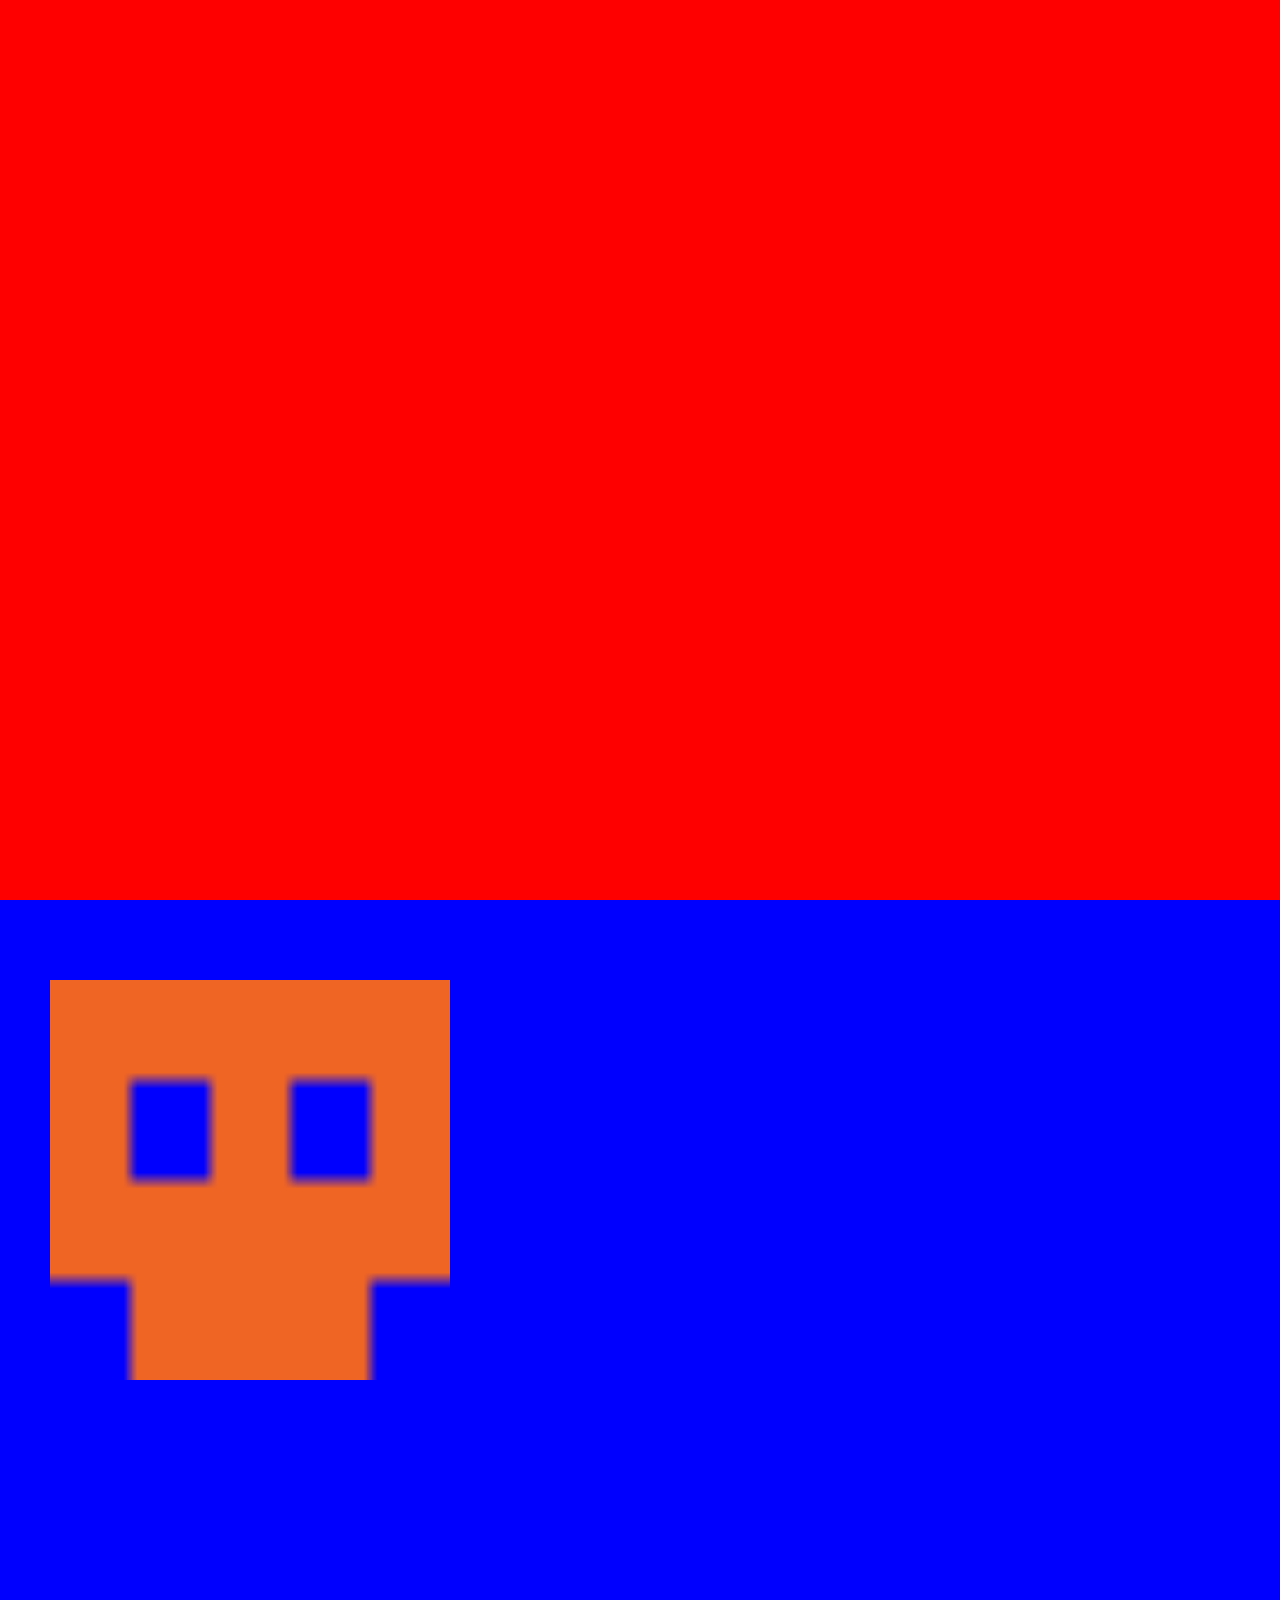
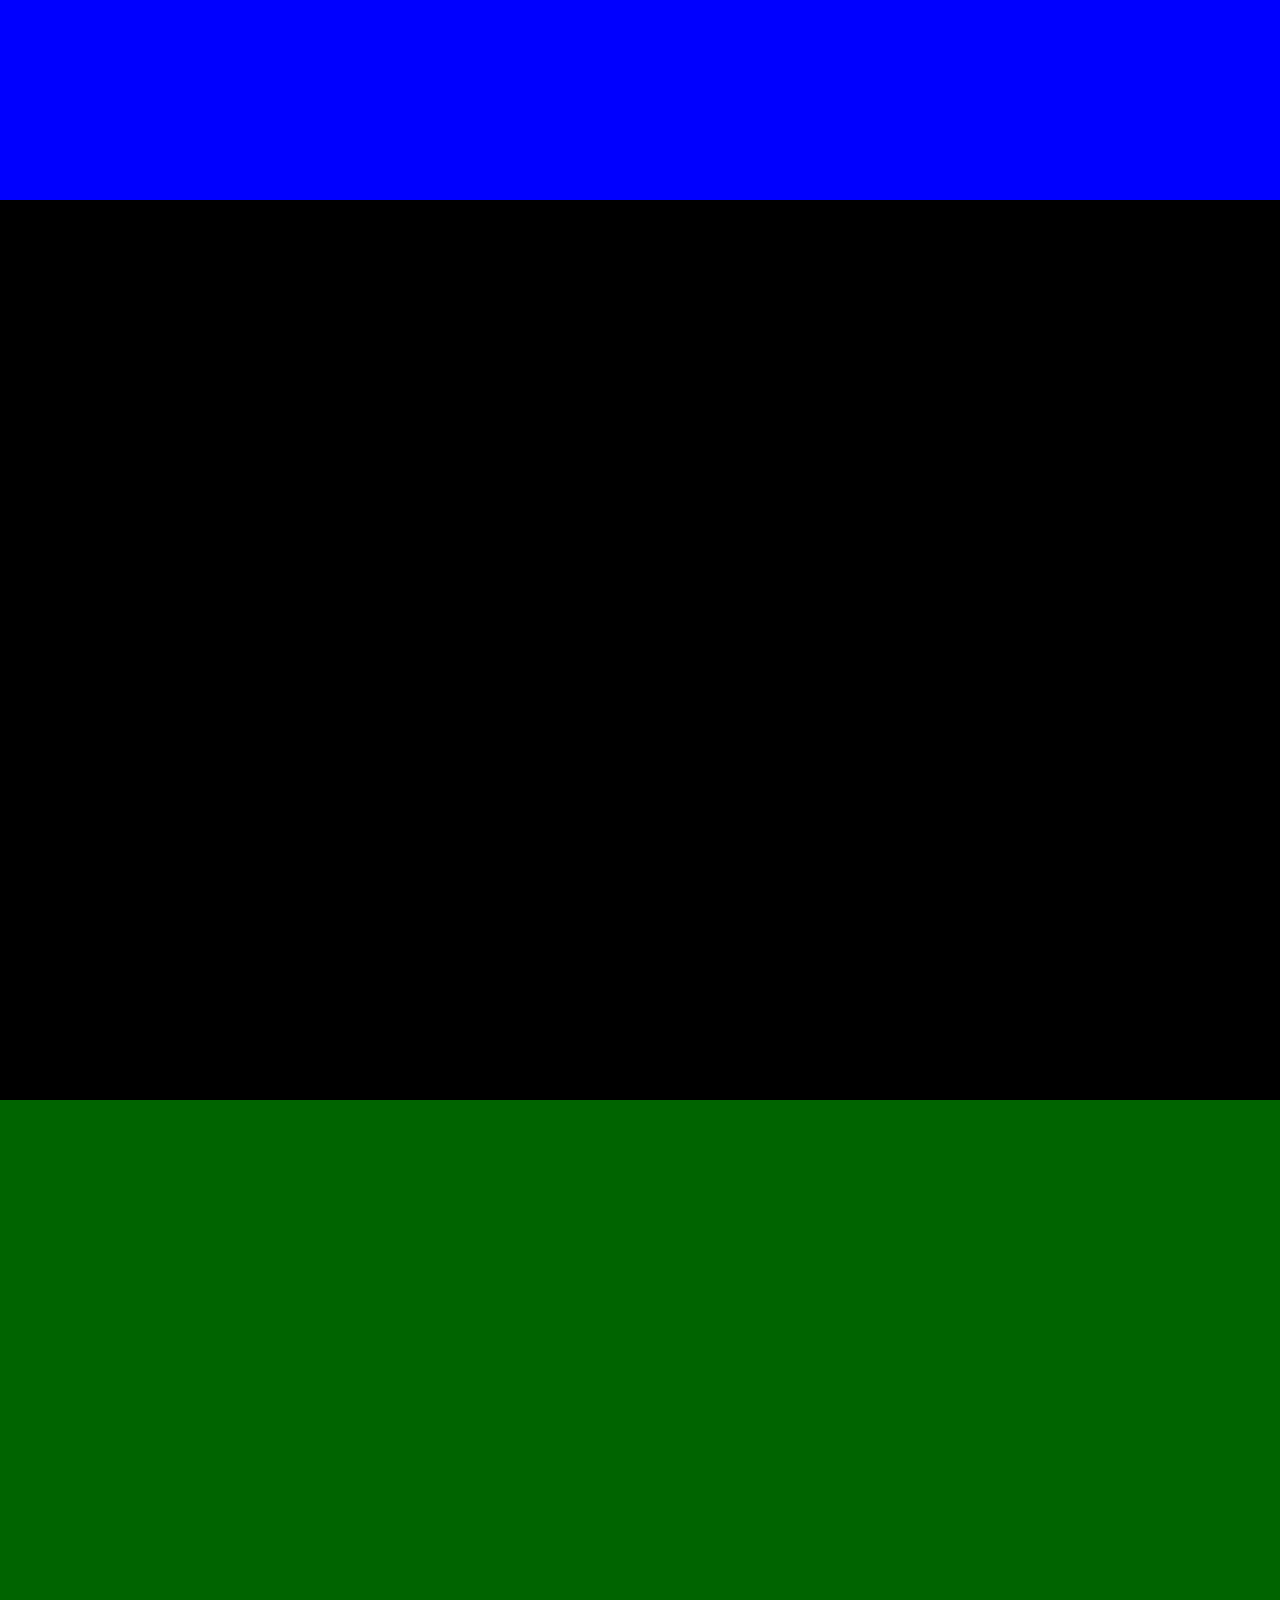
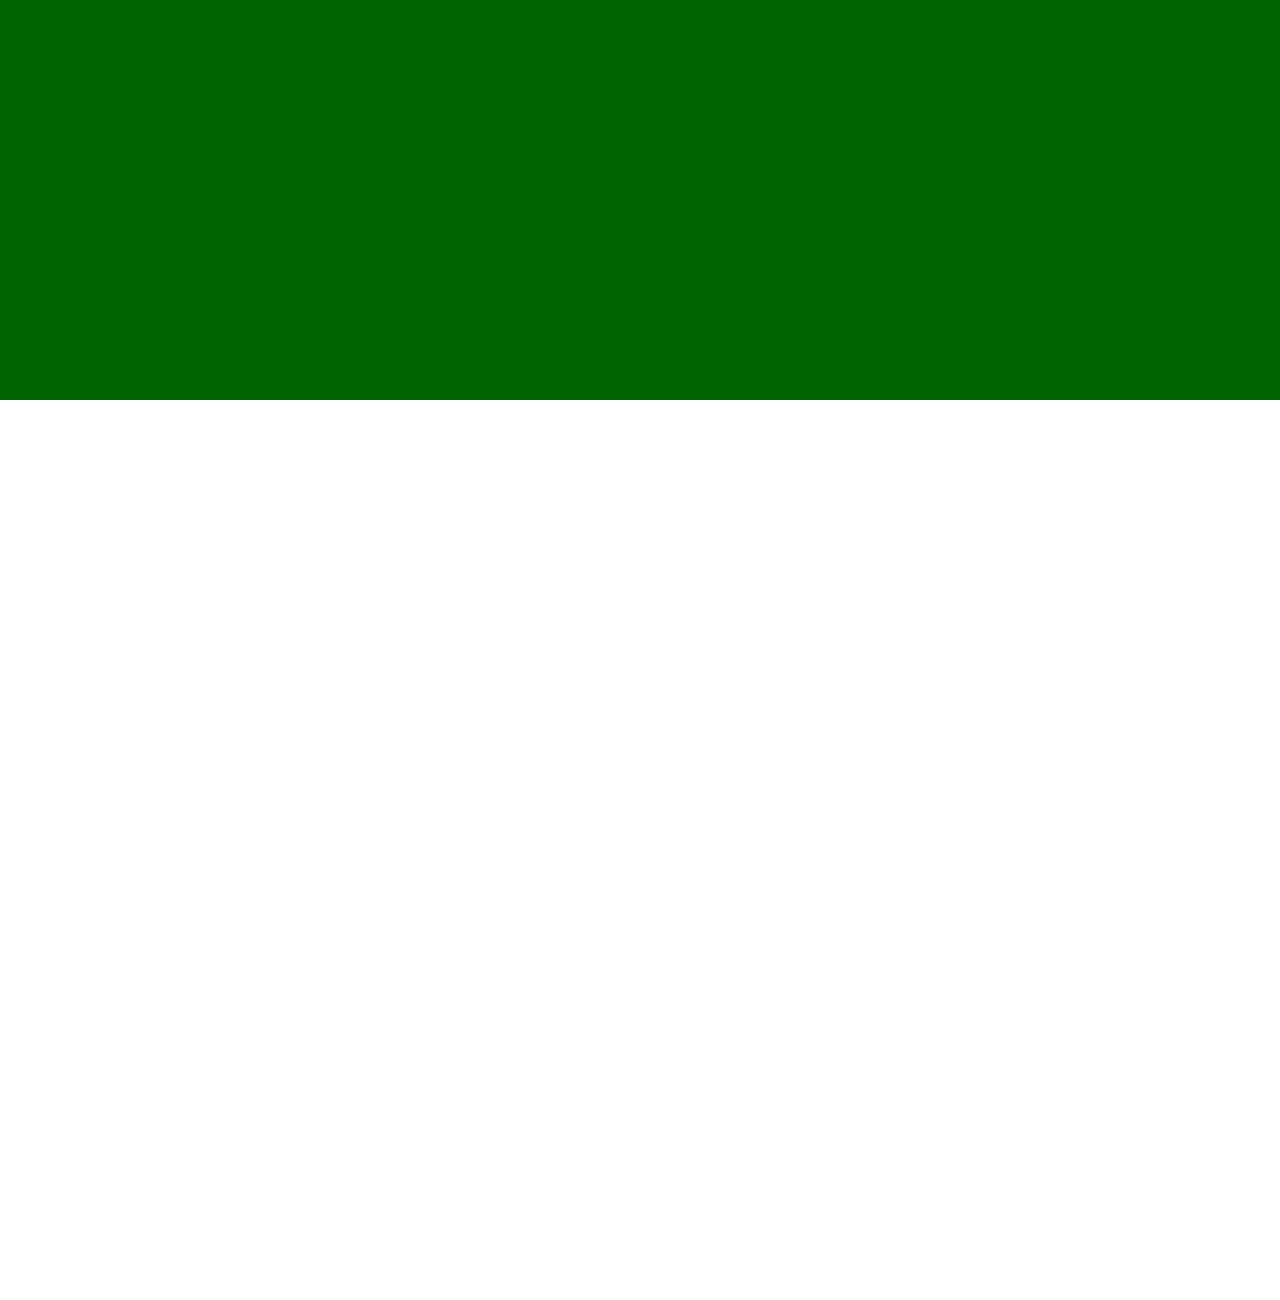
<file: example8/index.html>
<!DOCTYPE HTML>
<html lang="en">
<head>
  <meta charset="UTF-8">
  <title>Affix Example</title>
  <link rel='stylesheet' href='style.css' />
  <script src='https://code.jquery.com/jquery-2.1.3.js'></script>
  <script src='../scroll_flight.js'></script>
</head>
<body>

<div id='page1' class='page full-page scroller'>
</div>

<div id='page2' class='page full-page scroller'>
	<div class='sprite' data-affix-top="50" data-affix-left="50"><img src='sprite.png'/></div>
</div>


<div id='page3' class='page full-page scroller'>
</div>


<div id='page4' class='page full-page scroller'>
</div>

<div class='page full-page scroller'>
</div>

<script>

$(".scroller").scrollFlight();

$("#page1").on("departed",function(e) {
    $(".sprite").affix();
});


$("#page1").on("rearriving",function(e) {
    $(".sprite").unaffix();
});


$("#page4").on("arriving",function(e) {
    $(".sprite").release();
});


$("#page3").on("departed",function(e) {
    $(".sprite").unaffix();
});


</script>
</body>
</html>
</file>
<file: style.css>
body, html { margin:0px; padding:0px; }


#container1 {
  height:100vh;
  position:relative;
  background-color:rgba(255,0,0,0.1);
}

#widget1 {
  font-size:30px;
  opacity: 0;
  transition: opacity 2s ease;
}

#widget1.arrived {
  opacity: 1;
}


#container2 {
  height:100vh;
  position:relative;
  background-color:blue;
  background-color:rgba(0,0,255,0.1);
}

#container2.arriving {
  background-color:rgba(0,0,255,0.5);
}


#container2.arrived{
  background-color:rgba(0,0,255,1);
}

#container3 {
  height:100vh;
  position:relative;
  background-color:purple;
  opacity: 0.1;
}


#container4 {
  height:100vh;
  position:relative;
  background-color:purple;
  opacity: 0.1;
}

#widget1, #widget2 {
  color:white;
  position:absolute;
  top:50%;
  left:50%;
  transform: translate(-50%,-50%);
  color:black;
}

#widget2 {
  transform: translate(-80vw,0);
  transition: transform 2s ease;
}

#widget2.arrived {
  transform: translate(-50%,0);
}

#widget3 {

}
</file>
<file: example1/style.css>
* {
  margin: 0;
  padding: 0;
}

body { font-family: Times; font-size:16px; }

.page {
  position:relative;
  overflow:hidden;
  background-color:white;
}

.full-page {
 height: 100vh;
}

#page1 { background-color:red; }

#page2 { background-color:blue; }


.title {
  position:absolute;
  left:50%;
  top:50%;
  transform: translate(-50%, -50%);
  color:white;
  font-size:30px;
  opacity: 0;
  transition: opacity 2s ease;
}


.title.arrived {
  opacity: 1;
}
</file>
<file: example4/style.css>
* {
  margin: 0;
  padding: 0;
}

body { font-family: Times; }


.page {
  position:relative;
  overflow:hidden;
  background-color:white;
  transition:background-color 2s linear;
}


.page.springish {
  background-color: rgba(174,195,94,1);
  color: rgb(88,113,37);
}

.parallax {
}


.iframe-wrapper {
  width:100%;
  overflow:hidden;
  position:absolute;;
  height: 100vh;
  top:0;
  left:0;
}


.iframe-wrapper iframe {
  position: absolute;
  top:-10%;
  left:-20%;
  width:140%;
  height:120%;
}

.iframe-cover {
  position:relative;;
  left:0px;
  top:0px;
  width:100%;
  height:100vh;
  background-color:rgba(255,255,255,1);
  transition: background-color 4s ease 1s;
  z-index:2;
}

.iframe-cover.appeared {
  background-color:rgba(255,255,255,0.0);
}

.parallax-image {
  background-size:cover;
  background-position:50% 50%;
  background-repeat: no-repeat;
  background-attachment:fixed;
  width:100%;
  height:100vh
}

.full-image {
  background-size:cover;
  background-position:50% 50%;
  background-repeat: no-repeat;
  width:100%;
  height:100vh
}


 /* centre the content in the parallax layers */
.title {
  font-family: Georgia;
  position: absolute;
  left: 50%;
  top: 30%;
  transform: translate(-50%, 0);
  font-size:65px;
  color:black;
  text-align:center;
  opacity: 0;
  color:white;
  transition: opacity 3s ease 1s;
  text-shadow: 2px 2px rgba(0,0,0,0.3);
}

.t1 {
  line-height:0.85em; font-size:1em;
  text-transform:lowercase;
}

.t2, .t3 {
  line-height:0.90em; font-size:1.5em;
  text-transform:uppercase;

}

.title.appeared {
  opacity: 1;
}


.text-columns {
  padding:30px;

}

.text {
  position:relative;
  margin:0;
  width:480px;
  margin:0 auto;
  font-size:25px;
  padding:70px;
  text-align: justify;
  line-height:1.5em;
}

.text-padded {
  padding-top:200px;
  padding-bottom:50px;

}

.grey {
  background-color: #CCC;

}

.fixed {
  position:fixed;
}

.block-text {
  position:absolute;
  left:10%;
  top:10%;
  background-color:white;
  opacity:0;
  transition: opacity 2s ease;
}

.block-text.appeared {
  opacity:1;
}

.quote {
  padding:50px 20px;
  position:relative;
  font-style:italic;
  transition: opacity 2s ease, transform 2s ease;
  transform: translate(-50px,0);
  opacity:0;
}


.quote.arrived {
  transform: translate(0px,0);
  opacity:1;
}


.pear {
  position:absolute;
  width:200px;
  top:0%;
  left:0%;
}

.pear1 {  left:5%; top:2%; }
.pear2 {  left:80%; top:10%; }
.pear3 {  left:10%; top:6%;; }
.pear4 {  left:75%; top:6%;; }
</file>
<file: example5/style.css>
* {
  margin: 0;
  padding: 0;
}

body { font-family: Times; font-size:16px; }

.page {
  position:relative;
  overflow:hidden;
  background-color:white;
}

.full-page {
 height: 100vh;
}


.double-page {
 height: 200vh;
}

#page0 { background-color:white; }

#page1 { background-color:black; }

#page2 { background-color:blue; }


.title.arrived {
  opacity: 1;
}

#fixed-container {
  position:fixed;
  z-index:2;
  height:100vh;
  width:100%;
}

.sprite {
  position:absolute;
  width:40px;
  height:30px;
  background-size:cover;
  top:40%;
  left:0%;
  background-image:url(sprite.png);
}
</file>
<file: example6/style.css>
* {
  margin: 0;
  padding: 0;
}

body { font-family: Times; font-size:16px; }

.page {
  position:relative;
  overflow:hidden;
  background-color:white;
}

.full-page {
 min-height: 100vh;
}

#page1 { background-color:white; }

#page2 { background-color:blue; }


.text {
  padding: 0 30%;
  font-size:18px;
  line-height:1.5em;


}


p { padding: 10px 0px; } 

.full-overlay {
  top:0px;
  left:0px;
  position: fixed;
  height:100vh;
  width:100%;
  overflow-y:scroll;
  display:none;
  z-index:2;
}

.full-overlay .full-page {
  background-color:rgba(0,0,0,0.4);
}
</file>
<file: example8/style.css>
* {
  margin: 0;
  padding: 0;
}

body { font-family: Times; font-size:16px; }

.page {
  position:relative;
  background-color:white;
}

.full-page {
 height: 100vh;
}

#page1 { background-color:red; }
#page2 { background-color:blue; }
#page3 { background-color:black; }
#page4 { background-color:darkgreen; }


.sprite {
	position:absolute;
	left:50px;
	top: 80px;
  z-index: 4;
}

.sprite img {
	width:400px;
	height:400px;

}
</file>
